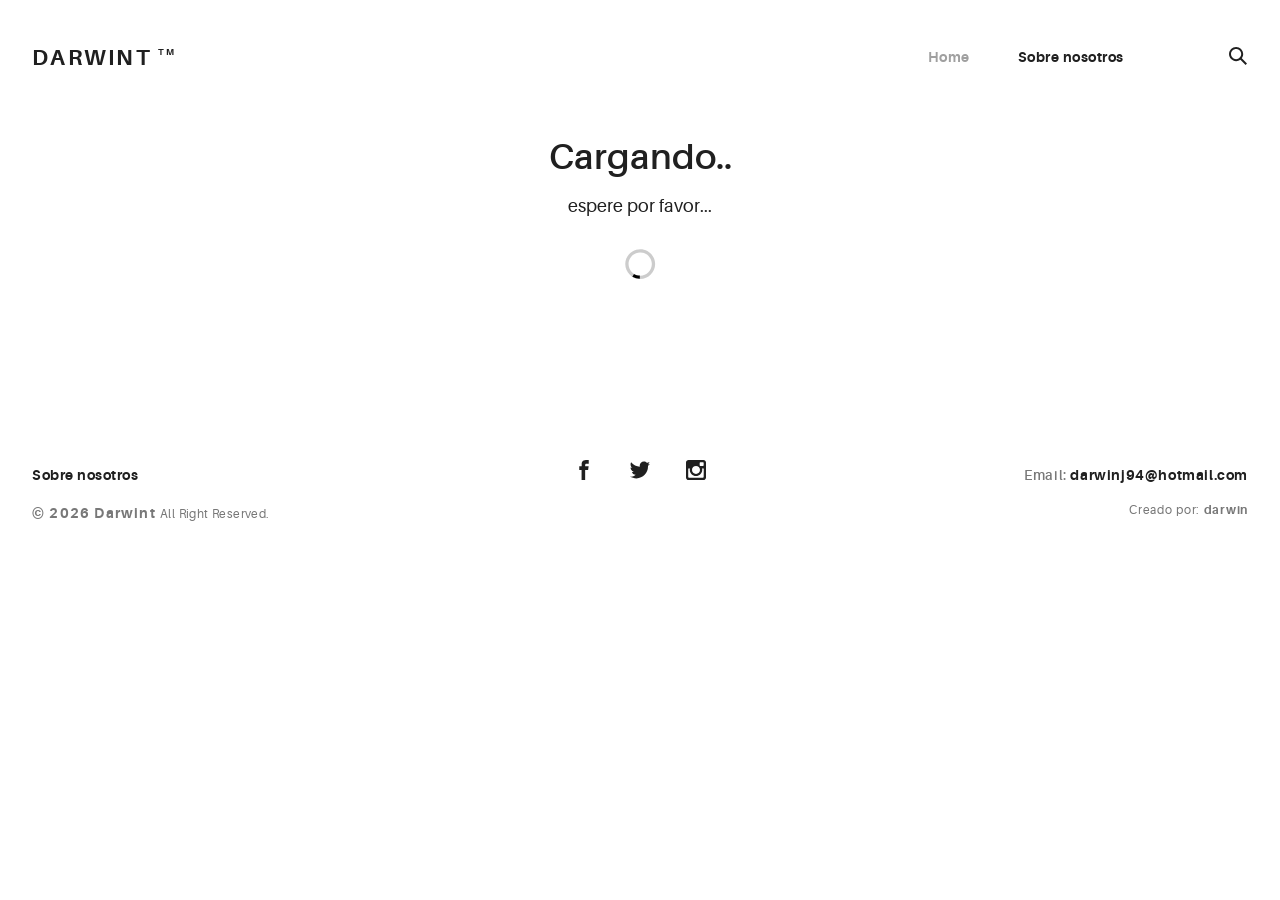
<file: docs/index.html>
<!doctype html><html lang="en"><head><meta charset="utf-8"><title>Portafolio</title><meta name="viewport" content="width=device-width,initial-scale=1"><!-- <link rel="icon" type="image/x-icon" href="favicon.ico"> --><link rel="icon" type="image/svg+xml" href="assets/img/urku-ico.svg"><link rel="stylesheet" href="assets/css/aurora-pack.min.css"><link rel="stylesheet" href="assets/css/aurora-theme-base.min.css"><link rel="stylesheet" href="assets/css/urku.css"><link href="styles.2a6afea83b5afe8d71d6.bundle.css" rel="stylesheet"/></head><body><app-root></app-root><script src="assets/js/svg4everybody.min.js"></script><script>svg4everybody();</script><script type="text/javascript" src="inline.c0efbeaafecb5c9f9193.bundle.js"></script><script type="text/javascript" src="polyfills.0963b44a58b5526cfab7.bundle.js"></script><script type="text/javascript" src="vendor.eaf2b9f5c9ebd56751b3.bundle.js"></script><script type="text/javascript" src="main.d943acc63bc4a04e8323.bundle.js"></script></body></html>
</file>
<file: docs/assets/css/urku.css>
/* * * * * * * * * * * * * * * * * * * * *\
 UrkuPortfolio v1.0.0
 Urku is a prtfolio template with a very clean style.
 (c) 2016 Lionel <lionel@pixeden.com> (http://pixeden.com)
 https://bitbucket.org/elrumordelaluz/urkuportfolio
 Licensed under  MIT
\* * * * * * * * * * * * * * * * * * * * */
@charset "UTF-8";
body {
  margin: 0;
}

.rk-container {
  margin-right: auto;
  margin-left: auto;
  padding-left: .25rem;
  padding-right: .25rem;
}
@media (min-width: 40em) {
  .rk-container {
    max-width: 88.88889em;
    width: 95vw;
  }
  .rk-container--inner {
    max-width: 68.88889em;
    width: 82vw;
  }
}
.rk-container--full {
  max-width: 100%;
  padding-left: 0;
  padding-right: 0;
  width: 100%;
}
@media (min-width: 64em) {
  .rk-container {
    padding-left: 0;
    padding-right: 0;
  }
}

.rk-main {
  z-index: 1;
  position: static;
}
.top-fixed .rk-main {
  padding-top: 8.5rem;
}
@media (min-width: 64em) {
  .rk-main {
    position: relative;
  }
}

.rk-header {
  background-color: #fff;
  position: relative;
  z-index: 5;
}
.top-fixed .rk-header {
  position: fixed;
}

.rk-topbar {
  -webkit-box-align: start;
  -webkit-align-items: flex-start;
  -ms-flex-align: start;
          align-items: flex-start;
  display: -webkit-box;
  display: -webkit-flex;
  display: -ms-flexbox;
  display:         flex;
  -webkit-flex-wrap: wrap;
      -ms-flex-wrap: wrap;
          flex-wrap: wrap;
  -webkit-box-pack: justify;
  -webkit-justify-content: space-between;
  -ms-flex-pack: justify;
          justify-content: space-between;
  padding-bottom: 3.3rem;
  padding-top: 2.8rem;
}
@media (min-width: 64em) {
  .rk-topbar {
    padding-bottom: 0;
  }
}

.rk-logo {
  -webkit-box-flex: 0;
  -webkit-flex: 0 0 100%;
      -ms-flex: 0 0 100%;
          flex: 0 0 100%;
  font-size: 1.375rem;
  font-weight: 700;
  letter-spacing: 2.25px;
  text-align: center;
  text-transform: uppercase;
  width: 20%;
}
.rk-logo sup {
  font-size: .5625rem;
  position: relative;
  top: -1px;
}
@media (min-width: 64em) {
  .rk-logo {
    -webkit-box-flex: 1;
    -webkit-flex: 1;
        -ms-flex: 1;
            flex: 1;
    text-align: left;
  }
}

.rk-search {
  -webkit-align-self: flex-start;
  -ms-flex-item-align: start;
          align-self: flex-start;
  margin-bottom: 3.4rem;
  margin-left: 7.7rem;
  padding-top: .16rem;
  position: relative;
}
.rk-search label,
.rk-search input {
  display: inline-block;
  vertical-align: middle;
}
.rk-search label {
  cursor: pointer;
  height: 1.875rem;
  left: -1.5rem;
  padding-bottom: .67em;
  padding-top: 0;
  position: absolute;
  top: 0;
  -webkit-transition: color .3s;
          transition: color .3s;
  width: 1.875rem;
  z-index: 20;
}
.rk-search svg {
  height: 100%;
  width: 100%;
}
.rk-search input {
  background-color: transparent;
  border: 0;
  font-size: .875rem;
  opacity: 0;
  outline: 0;
  padding: 0;
  padding-bottom: .3em;
  -webkit-transition: .3s;
          transition: .3s;
  z-index: 10;
  width: 1px;
}
.rk-search input:focus {
  opacity: 1;
  padding-left: .5rem;
  width: 100px;
}
.rk-search input:focus + label {
  color: #a0a0a0;
}

.rk-navmobile {
  position: relative;
}

.rk-mobile-menu {
  display: none;
}
.rk-mobile-menu + label {
  cursor: pointer;
  display: inline-block;
  height: 24px;
  left: 2.5vw;
  position: absolute;
  top: 2.7rem;
  width: 16px;
  z-index: 300;
}
.rk-mobile-menu + label svg {
  height: 4px;
  width: 20px;
  margin: 0;
  display: block;
  margin-bottom: 3px;
  -webkit-transition: .3s;
          transition: .3s;
}
.rk-mobile-menu + label svg:nth-of-type(1) {
  -webkit-transform-origin: center left;
      -ms-transform-origin: center left;
          transform-origin: center left;
}
.rk-mobile-menu + label svg:nth-of-type(3) {
  -webkit-transform-origin: center left;
      -ms-transform-origin: center left;
          transform-origin: center left;
}
@media (min-width: 64em) {
  .rk-mobile-menu + label {
    display: none;
  }
}
.rk-mobile-menu:checked + label,
.rk-mobile-menu + label:hover {
  color: #a0a0a0;
}
.rk-mobile-menu:checked + label svg:nth-of-type(1) {
  -webkit-transform: rotate(45deg);
      -ms-transform: rotate(45deg);
          transform: rotate(45deg);
}
.rk-mobile-menu:checked + label svg:nth-of-type(2) {
  -webkit-transform: translateX(-100%);
      -ms-transform: translateX(-100%);
          transform: translateX(-100%);
  opacity: 0;
}
.rk-mobile-menu:checked + label svg:nth-of-type(3) {
  -webkit-transform: rotate(-45deg);
      -ms-transform: rotate(-45deg);
          transform: rotate(-45deg);
}

.rk-footer {
  margin-top: 10.5rem;
  margin-bottom: 2rem;
}

.rk-footer__text {
  color: #787878;
  font-size: .75rem;
  margin-bottom: .875rem;
}
.rk-footer__text span {
  font-size: .875rem;
}

.rk-footer__copy {
  letter-spacing: .4px;
}
.rk-footer__copy span {
  letter-spacing: 1.2px;
}

.rk-footer__contact {
  display: inline-block;
  letter-spacing: .6px;
}

.rk-footer__by {
  letter-spacing: .7px;
}

.rk-social-btn {
  background: none;
  border: 0;
  display: inline-block;
  height: 20px;
  margin-left: 1rem;
  margin-right: 1rem;
  width: 20px;
}
.rk-social-btn:first-child {
  margin-left: 0;
}
.rk-social-btn:last-child {
  margin-right: 0;
}
.rk-social-btn svg {
  height: 100%;
  width: 100%;
}

.rk-layout-ctrl-cont {
  position: absolute;
  text-align: right;
  top: 2.65rem;
  padding-right: 2.5rem;
}
.top-fixed .rk-layout-ctrl-cont {
  position: fixed;
  z-index: 401;
}
.top-fixed .rk-layout-ctrl-cont:first-of-type {
  top: 2.65rem;
}
@media (min-width: 64em) {
  .rk-layout-ctrl-cont {
    padding-right: 0;
    top: 2.25rem;
  }
  .rk-layout-ctrl-cont:first-of-type {
    top: 0;
  }
  .top-fixed .rk-layout-ctrl-cont {
    top: 10.7625rem;
    z-index: -1;
  }
  .top-fixed .rk-layout-ctrl-cont:first-of-type {
    top: 8.5rem;
  }
}

.rk-layout-ctrl {
  cursor: pointer;
  display: none;
  float: right;
  clear: both;
  height: 28px;
  opacity: 0;
  padding-right: .09rem;
  padding-top: 0;
  -webkit-transition: color .3s;
          transition: color .3s;
  width: 20px;
  z-index: 401;
  position: absolute;
}
.rk-layout-ctrl:hover {
  color: #a0a0a0;
}
.rk-layout-ctrl svg {
  height: 100%;
  width: 100%;
}
@media (min-width: 40em) {
  .rk-layout-ctrl {
    display: inline-block;
  }
}
@media (min-width: 64em) {
  .rk-layout-ctrl {
    opacity: 1;
    position: static;
  }
}

.layout-ctrl-input {
  display: none;
}
.layout-ctrl-input:checked + .rk-layout-ctrl-cont label {
  display: none;
  color: #a0a0a0;
}
@media (min-width: 64em) {
  .layout-ctrl-input:checked + .rk-layout-ctrl-cont label {
    display: block;
  }
}

.rk-layout-ctrl-mobile {
  color: #a0a0a0;
  height: 19px;
  position: absolute;
  right: 40px;
  top: 46px;
  width: 19px;
  z-index: 400;
}
.top-fixed .rk-layout-ctrl-mobile {
  position: fixed;
}
.rk-layout-ctrl-mobile svg {
  -webkit-transition: -webkit-transform 250ms;
          transition:         transform 250ms;
  position: absolute;
  width: 48%;
}
.rk-layout-ctrl-mobile svg:nth-child(1),
.rk-layout-ctrl-mobile svg:nth-child(2) {
  top: 0;
  -webkit-transform-origin: top center;
      -ms-transform-origin: top center;
          transform-origin: top center;
}
.rk-layout-ctrl-mobile svg:nth-child(1),
.rk-layout-ctrl-mobile svg:nth-child(3) {
  left: 0;
}
.rk-layout-ctrl-mobile svg:nth-child(2),
.rk-layout-ctrl-mobile svg:nth-child(4) {
  right: 0;
}
.rk-layout-ctrl-mobile svg:nth-child(3),
.rk-layout-ctrl-mobile svg:nth-child(4) {
  bottom: 0;
  -webkit-transform-origin: bottom center;
      -ms-transform-origin: bottom center;
          transform-origin: bottom center;
}
.rk-layout-ctrl-mobile svg:nth-child(1),
.rk-layout-ctrl-mobile svg:nth-child(4) {
  -webkit-transform: scaleY(1.3);
      -ms-transform: scaleY(1.3);
          transform: scaleY(1.3);
}
.rk-layout-ctrl-mobile svg:nth-child(2),
.rk-layout-ctrl-mobile svg:nth-child(3) {
  -webkit-transform: scaleY(.7);
      -ms-transform: scaleY(.7);
          transform: scaleY(.7);
}
.rk-layout-ctrl-mobile.layout-blog svg:nth-child(1),
.rk-layout-ctrl-mobile.layout-blog svg:nth-child(3) {
  -webkit-transform: scaleX(1.3);
      -ms-transform: scaleX(1.3);
          transform: scaleX(1.3);
  -webkit-transform-origin: left center;
      -ms-transform-origin: left center;
          transform-origin: left center;
}
.rk-layout-ctrl-mobile.layout-blog svg:nth-child(2),
.rk-layout-ctrl-mobile.layout-blog svg:nth-child(4) {
  -webkit-transform: scaleX(1.3);
      -ms-transform: scaleX(1.3);
          transform: scaleX(1.3);
  -webkit-transform-origin: right center;
      -ms-transform-origin: right center;
          transform-origin: right center;
}
#layout-grid:checked ~ .rk-layout-ctrl-mobile svg {
  -webkit-transform: scale(1);
      -ms-transform: scale(1);
          transform: scale(1);
}
@media (max-width: 40em) {
  .rk-layout-ctrl-mobile {
    display: none;
  }
}
@media (min-width: 64em) {
  .rk-layout-ctrl-mobile {
    display: none;
  }
}

.rk-portfolio__items {
  margin-top: -4px;
}
@media (min-width: 40em) {
  .rk-portfolio__items {
    display: -webkit-box;
    display: -webkit-flex;
    display: -ms-flexbox;
    display:         flex;
    -webkit-flex-wrap: wrap;
        -ms-flex-wrap: wrap;
            flex-wrap: wrap;
    margin-left: -4px;
    margin-right: -4px;
  }
}

.rk-item {
  display: block;
  margin: 0;
  margin-bottom: .5rem;
  position: relative;
}
.rk-item.ae-masonry__item {
  display: inline-block;
  margin-bottom: 0;
}
.rk-item img {
  display: block;
  width: 100%;
}
.rk-item:hover .item-meta {
  opacity: 1;
  visibility: visible;
}
.rk-item--flex {
  background-position: center center;
  background-repeat: no-repeat;
  background-size: cover;
  border-color: white;
  border-width: 4px;
  border-style: solid;
  -webkit-box-flex: 1;
  -webkit-flex: 1;
      -ms-flex: 1;
          flex: 1;
  margin-bottom: 0;
  overflow: hidden;
}
.rk-item--flex:after {
  display: none;
}
.rk-item--flex:before {
  content: "";
  display: block;
  padding-top: 100%;
}
.rk-item--flex:hover {
  background-color: #000;
  background-blend-mode: luminosity;
}
@media (min-width: 40em) {
  .rk-item {
    border-width: 4px;
  }
}

.post-img {
  background-position: center center;
  background-repeat: no-repeat;
  background-size: cover;
  display: block;
  position: relative;
}
.post-img:before {
  content: "";
  display: block;
  padding-top: 100%;
}
.post-img:hover {
  background-color: #000;
  background-blend-mode: luminosity;
}
.post-img:hover .item-meta {
  opacity: 1;
  visibility: visible;
}

.item-meta {
  -webkit-box-align: center;
  -webkit-align-items: center;
  -ms-flex-align: center;
          align-items: center;
  background-color: rgba(255, 255, 255, .75);
  bottom: 0;
  color: #202020;
  display: -webkit-box;
  display: -webkit-flex;
  display: -ms-flexbox;
  display:         flex;
  -webkit-box-orient: vertical;
  -webkit-box-direction: normal;
  -webkit-flex-direction: column;
      -ms-flex-direction: column;
          flex-direction: column;
  font-size: .67rem;
  -webkit-box-pack: center;
  -webkit-justify-content: center;
  -ms-flex-pack: center;
          justify-content: center;
  left: 0;
  margin: auto;
  opacity: 0;
  padding: 2%;
  position: absolute;
  right: 0;
  text-align: center;
  -webkit-transition: opacity .5s;
          transition: opacity .5s;
  top: 0;
}
.item-meta h2 {
  font-size: 2.25em;
  font-weight: 700;
}
.item-meta p {
  font-size: 1.5em;
  margin-bottom: 0;
}
@media (min-width: 64em) {
  .item-meta {
    font-size: 1vw;
  }
}
@media (min-width: 94.75em) {
  .item-meta {
    font-size: 1rem;
  }
}

@media (min-width: 40em) {
  .rk-size-12 .item-meta h2,
  .fz-12 .item-meta2 h2 {
    font-size: 2.25em;
  }
  .rk-size-12 .item-meta p,
  .fz-12 .item-meta2 p {
    font-size: 1.5em;
  }
  .rk-size-8 .item-meta h2,
  .fz-8 .item-meta h2 {
    font-size: 2em;
  }
  .rk-size-8 .item-meta p,
  .fz-8 .item-meta p {
    font-size: 1.5em;
  }
  .rk-size-6 .item-meta h2,
  .fz-6 .item-meta h2 {
    font-size: 1.75em;
  }
  .rk-size-6 .item-meta p,
  .fz-6 .item-meta p {
    font-size: 1.3125em;
  }
  .rk-size-4 .item-meta h2,
  .fz-4 .item-meta h2 {
    font-size: 1.5em;
  }
  .rk-size-4 .item-meta p,
  .fz-4 .item-meta p {
    font-size: 1.125em;
  }
  .rk-size-3 .item-meta h2,
  .fz-3 .item-meta h2 {
    font-size: 1.3125em;
  }
  .rk-size-3 .item-meta p,
  .fz-3 .item-meta p {
    font-size: 1.125em;
  }
  #layout-grid:checked ~ .rk-portfolio .rk-tosize-12 .item-meta h2 {
    font-size: 2.25em;
  }
  #layout-grid:checked ~ .rk-portfolio .rk-tosize-12 .item-meta p {
    font-size: 1.5em;
  }
  #layout-grid:checked ~ .rk-portfolio .rk-tosize-6 .item-meta h2 {
    font-size: 1.75em;
  }
  #layout-grid:checked ~ .rk-portfolio .rk-tosize-6 .item-meta p {
    font-size: 1.3125em;
  }
  #layout-grid:checked ~ .rk-portfolio .rk-tosize-4 .item-meta h2,
  #layout-grid:checked ~ .rk-portfolio .rk-tosize-8 .rk-tosize-6 .item-meta h2 {
    font-size: 1.5em;
  }
  #layout-grid:checked ~ .rk-portfolio .rk-tosize-4 .item-meta p,
  #layout-grid:checked ~ .rk-portfolio .rk-tosize-8 .rk-tosize-6 .item-meta p {
    font-size: 1.125em;
  }
  #layout-grid:checked ~ .rk-portfolio .rk-tosize-3 .item-meta h2,
  #layout-grid:checked ~ .rk-portfolio .rk-tosize-6 .rk-tosize-6 .item-meta h2 {
    font-size: 1.3125em;
  }
  #layout-grid:checked ~ .rk-portfolio .rk-tosize-3 .item-meta p,
  #layout-grid:checked ~ .rk-portfolio .rk-tosize-6 .rk-tosize-6 .item-meta p {
    font-size: 1.125em;
  }
}

.ae-masonry .item-meta h2 {
  font-size: 2.25em;
}

.ae-masonry .item-meta p {
  font-size: 1.5em;
}

@media (min-width: 40em) {
  .rk-portfolio .ae-masonry-sm-2 .item-meta h2,
  .rk-portfolio .ae-grid__item[class*="item-sm"]:nth-child(1):nth-last-child(2) h2,
  .rk-portfolio .ae-grid__item[class*="item-sm"]:nth-child(1):nth-last-child(2) ~ .ae-grid__item[class*="item-sm"] h2 {
    font-size: 1.75em;
  }
  .rk-portfolio .ae-masonry-sm-2 .item-meta p,
  .rk-portfolio .ae-grid__item[class*="item-sm"]:nth-child(1):nth-last-child(2) p,
  .rk-portfolio .ae-grid__item[class*="item-sm"]:nth-child(1):nth-last-child(2) ~ .ae-grid__item[class*="item-sm"] p {
    font-size: 1.3125em;
  }
  .rk-portfolio .ae-masonry-sm-3 .item-meta h2,
  .rk-portfolio .ae-grid__item[class*="item-sm"]:nth-child(1):nth-last-child(3) h2,
  .rk-portfolio .ae-grid__item[class*="item-sm"]:nth-child(1):nth-last-child(3) ~ .ae-grid__item[class*="item-sm"] h2 {
    font-size: 1.5em;
  }
  .rk-portfolio .ae-masonry-sm-3 .item-meta p,
  .rk-portfolio .ae-grid__item[class*="item-sm"]:nth-child(1):nth-last-child(3) p,
  .rk-portfolio .ae-grid__item[class*="item-sm"]:nth-child(1):nth-last-child(3) ~ .ae-grid__item[class*="item-sm"] p {
    font-size: 1.125em;
  }
  .rk-portfolio .ae-masonry-sm-4 .item-meta h2,
  .rk-portfolio .ae-grid__item[class*="item-sm"]:nth-child(1):nth-last-child(4) h2,
  .rk-portfolio .ae-grid__item[class*="item-sm"]:nth-child(1):nth-last-child(4) ~ .ae-grid__item[class*="item-sm"] h2 {
    font-size: 1.3125em;
  }
  .rk-portfolio .ae-masonry-sm-4 .item-meta p,
  .rk-portfolio .ae-grid__item[class*="item-sm"]:nth-child(1):nth-last-child(4) p,
  .rk-portfolio .ae-grid__item[class*="item-sm"]:nth-child(1):nth-last-child(4) ~ .ae-grid__item[class*="item-sm"] p {
    font-size: 1.125em;
  }
}

@media (min-width: 52em) {
  .rk-portfolio .ae-masonry-md-2 .item-meta h2,
  .rk-portfolio .ae-grid__item[class*="item-md"]:nth-child(1):nth-last-child(2) h2,
  .rk-portfolio .ae-grid__item[class*="item-md"]:nth-child(1):nth-last-child(2) ~ .ae-grid__item[class*="item-md"] h2 {
    font-size: 1.75em;
  }
  .rk-portfolio .ae-masonry-md-2 .item-meta p,
  .rk-portfolio .ae-grid__item[class*="item-md"]:nth-child(1):nth-last-child(2) p,
  .rk-portfolio .ae-grid__item[class*="item-md"]:nth-child(1):nth-last-child(2) ~ .ae-grid__item[class*="item-md"] p {
    font-size: 1.3125em;
  }
  .rk-portfolio .ae-masonry-md-3 .item-meta h2,
  .rk-portfolio .ae-grid__item[class*="item-md"]:nth-child(1):nth-last-child(3) h2,
  .rk-portfolio .ae-grid__item[class*="item-md"]:nth-child(1):nth-last-child(3) ~ .ae-grid__item[class*="item-md"] h2 {
    font-size: 1.5em;
  }
  .rk-portfolio .ae-masonry-md-3 .item-meta p,
  .rk-portfolio .ae-grid__item[class*="item-md"]:nth-child(1):nth-last-child(3) p,
  .rk-portfolio .ae-grid__item[class*="item-md"]:nth-child(1):nth-last-child(3) ~ .ae-grid__item[class*="item-md"] p {
    font-size: 1.125em;
  }
  .rk-portfolio .ae-masonry-md-4 .item-meta h2,
  .rk-portfolio .ae-grid__item[class*="item-md"]:nth-child(1):nth-last-child(4) h2,
  .rk-portfolio .ae-grid__item[class*="item-md"]:nth-child(1):nth-last-child(4) ~ .ae-grid__item[class*="item-md"] h2 {
    font-size: 1.3125em;
  }
  .rk-portfolio .ae-masonry-md-4 .item-meta p,
  .rk-portfolio .ae-grid__item[class*="item-md"]:nth-child(1):nth-last-child(4) p,
  .rk-portfolio .ae-grid__item[class*="item-md"]:nth-child(1):nth-last-child(4) ~ .ae-grid__item[class*="item-md"] p {
    font-size: 1.125em;
  }
}

@media (min-width: 64em) {
  .rk-portfolio .ae-masonry-lg-2 .item-meta h2,
  .rk-portfolio .ae-grid__item[class*="item-lg"]:nth-child(1):nth-last-child(2) h2,
  .rk-portfolio .ae-grid__item[class*="item-lg"]:nth-child(1):nth-last-child(2) ~ .ae-grid__item[class*="item-lg"] h2 {
    font-size: 1.75em;
  }
  .rk-portfolio .ae-masonry-lg-2 .item-meta p,
  .rk-portfolio .ae-grid__item[class*="item-lg"]:nth-child(1):nth-last-child(2) p,
  .rk-portfolio .ae-grid__item[class*="item-lg"]:nth-child(1):nth-last-child(2) ~ .ae-grid__item[class*="item-lg"] p {
    font-size: 1.3125em;
  }
  .rk-portfolio .ae-masonry-lg-3 .item-meta h2,
  .rk-portfolio .ae-grid__item[class*="item-lg"]:nth-child(1):nth-last-child(3) h2,
  .rk-portfolio .ae-grid__item[class*="item-lg"]:nth-child(1):nth-last-child(3) ~ .ae-grid__item[class*="item-lg"] h2 {
    font-size: 1.5em;
  }
  .rk-portfolio .ae-masonry-lg-3 .item-meta p,
  .rk-portfolio .ae-grid__item[class*="item-lg"]:nth-child(1):nth-last-child(3) p,
  .rk-portfolio .ae-grid__item[class*="item-lg"]:nth-child(1):nth-last-child(3) ~ .ae-grid__item[class*="item-lg"] p {
    font-size: 1.125em;
  }
  .rk-portfolio .ae-masonry-lg-4 .item-meta h2,
  .rk-portfolio .ae-grid__item[class*="item-lg"]:nth-child(1):nth-last-child(4) h2,
  .rk-portfolio .ae-grid__item[class*="item-lg"]:nth-child(1):nth-last-child(4) ~ .ae-grid__item[class*="item-lg"] h2 {
    font-size: 1.3125em;
  }
  .rk-portfolio .ae-masonry-lg-4 .item-meta p,
  .rk-portfolio .ae-grid__item[class*="item-lg"]:nth-child(1):nth-last-child(4) p,
  .rk-portfolio .ae-grid__item[class*="item-lg"]:nth-child(1):nth-last-child(4) ~ .ae-grid__item[class*="item-lg"] p {
    font-size: 1.125em;
  }
}

@media (min-width: 75em) {
  .rk-portfolio .ae-masonry-xl-2 .item-meta h2,
  .rk-portfolio .ae-grid__item[class*="item-xl"]:nth-child(1):nth-last-child(2) h2,
  .rk-portfolio .ae-grid__item[class*="item-xl"]:nth-child(1):nth-last-child(2) ~ .ae-grid__item[class*="item-xl"] h2 {
    font-size: 1.75em;
  }
  .rk-portfolio .ae-masonry-xl-2 .item-meta p,
  .rk-portfolio .ae-grid__item[class*="item-xl"]:nth-child(1):nth-last-child(2) p,
  .rk-portfolio .ae-grid__item[class*="item-xl"]:nth-child(1):nth-last-child(2) ~ .ae-grid__item[class*="item-xl"] p {
    font-size: 1.3125em;
  }
  .rk-portfolio .ae-masonry-xl-3 .item-meta h2,
  .rk-portfolio .ae-grid__item[class*="item-xl"]:nth-child(1):nth-last-child(3) h2,
  .rk-portfolio .ae-grid__item[class*="item-xl"]:nth-child(1):nth-last-child(3) ~ .ae-grid__item[class*="item-xl"] h2 {
    font-size: 1.5em;
  }
  .rk-portfolio .ae-masonry-xl-3 .item-meta p,
  .rk-portfolio .ae-grid__item[class*="item-xl"]:nth-child(1):nth-last-child(3) p,
  .rk-portfolio .ae-grid__item[class*="item-xl"]:nth-child(1):nth-last-child(3) ~ .ae-grid__item[class*="item-xl"] p {
    font-size: 1.125em;
  }
  .rk-portfolio .ae-masonry-xl-4 .item-meta h2,
  .rk-portfolio .ae-grid__item[class*="item-xl"]:nth-child(1):nth-last-child(4) h2,
  .rk-portfolio .ae-grid__item[class*="item-xl"]:nth-child(1):nth-last-child(4) ~ .ae-grid__item[class*="item-xl"] h2 {
    font-size: 1.3125em;
  }
  .rk-portfolio .ae-masonry-xl-4 .item-meta p,
  .rk-portfolio .ae-grid__item[class*="item-xl"]:nth-child(1):nth-last-child(4) p,
  .rk-portfolio .ae-grid__item[class*="item-xl"]:nth-child(1):nth-last-child(4) ~ .ae-grid__item[class*="item-xl"] p {
    font-size: 1.125em;
  }
}

@media (min-width: 40em) {
  .rk-size-1 {
    -webkit-box-flex: 0;
    -webkit-flex-grow: 0;
    -ms-flex-positive: 0;
            flex-grow: 0;
    -webkit-flex-shrink: 0;
    -ms-flex-negative: 0;
            flex-shrink: 0;
    -webkit-flex-basis: auto;
    -ms-flex-preferred-size: auto;
            flex-basis: auto;
    width: 8.33333%;
  }
  .rk-size-2 {
    -webkit-box-flex: 0;
    -webkit-flex-grow: 0;
    -ms-flex-positive: 0;
            flex-grow: 0;
    -webkit-flex-shrink: 0;
    -ms-flex-negative: 0;
            flex-shrink: 0;
    -webkit-flex-basis: auto;
    -ms-flex-preferred-size: auto;
            flex-basis: auto;
    width: 16.66667%;
  }
  .rk-size-3 {
    -webkit-box-flex: 0;
    -webkit-flex-grow: 0;
    -ms-flex-positive: 0;
            flex-grow: 0;
    -webkit-flex-shrink: 0;
    -ms-flex-negative: 0;
            flex-shrink: 0;
    -webkit-flex-basis: auto;
    -ms-flex-preferred-size: auto;
            flex-basis: auto;
    width: 25%;
  }
  .rk-size-4 {
    -webkit-box-flex: 0;
    -webkit-flex-grow: 0;
    -ms-flex-positive: 0;
            flex-grow: 0;
    -webkit-flex-shrink: 0;
    -ms-flex-negative: 0;
            flex-shrink: 0;
    -webkit-flex-basis: auto;
    -ms-flex-preferred-size: auto;
            flex-basis: auto;
    width: 33.33333%;
  }
  .rk-size-5 {
    -webkit-box-flex: 0;
    -webkit-flex-grow: 0;
    -ms-flex-positive: 0;
            flex-grow: 0;
    -webkit-flex-shrink: 0;
    -ms-flex-negative: 0;
            flex-shrink: 0;
    -webkit-flex-basis: auto;
    -ms-flex-preferred-size: auto;
            flex-basis: auto;
    width: 41.66667%;
  }
  .rk-size-6 {
    -webkit-box-flex: 0;
    -webkit-flex-grow: 0;
    -ms-flex-positive: 0;
            flex-grow: 0;
    -webkit-flex-shrink: 0;
    -ms-flex-negative: 0;
            flex-shrink: 0;
    -webkit-flex-basis: auto;
    -ms-flex-preferred-size: auto;
            flex-basis: auto;
    width: 50%;
  }
  .rk-size-7 {
    -webkit-box-flex: 0;
    -webkit-flex-grow: 0;
    -ms-flex-positive: 0;
            flex-grow: 0;
    -webkit-flex-shrink: 0;
    -ms-flex-negative: 0;
            flex-shrink: 0;
    -webkit-flex-basis: auto;
    -ms-flex-preferred-size: auto;
            flex-basis: auto;
    width: 58.33333%;
  }
  .rk-size-8 {
    -webkit-box-flex: 0;
    -webkit-flex-grow: 0;
    -ms-flex-positive: 0;
            flex-grow: 0;
    -webkit-flex-shrink: 0;
    -ms-flex-negative: 0;
            flex-shrink: 0;
    -webkit-flex-basis: auto;
    -ms-flex-preferred-size: auto;
            flex-basis: auto;
    width: 66.66667%;
  }
  .rk-size-9 {
    -webkit-box-flex: 0;
    -webkit-flex-grow: 0;
    -ms-flex-positive: 0;
            flex-grow: 0;
    -webkit-flex-shrink: 0;
    -ms-flex-negative: 0;
            flex-shrink: 0;
    -webkit-flex-basis: auto;
    -ms-flex-preferred-size: auto;
            flex-basis: auto;
    width: 75%;
  }
  .rk-size-10 {
    -webkit-box-flex: 0;
    -webkit-flex-grow: 0;
    -ms-flex-positive: 0;
            flex-grow: 0;
    -webkit-flex-shrink: 0;
    -ms-flex-negative: 0;
            flex-shrink: 0;
    -webkit-flex-basis: auto;
    -ms-flex-preferred-size: auto;
            flex-basis: auto;
    width: 83.33333%;
  }
  .rk-size-11 {
    -webkit-box-flex: 0;
    -webkit-flex-grow: 0;
    -ms-flex-positive: 0;
            flex-grow: 0;
    -webkit-flex-shrink: 0;
    -ms-flex-negative: 0;
            flex-shrink: 0;
    -webkit-flex-basis: auto;
    -ms-flex-preferred-size: auto;
            flex-basis: auto;
    width: 91.66667%;
  }
  .rk-size-12 {
    -webkit-box-flex: 0;
    -webkit-flex-grow: 0;
    -ms-flex-positive: 0;
            flex-grow: 0;
    -webkit-flex-shrink: 0;
    -ms-flex-negative: 0;
            flex-shrink: 0;
    -webkit-flex-basis: auto;
    -ms-flex-preferred-size: auto;
            flex-basis: auto;
    width: 100%;
  }
}

#layout-grid:checked ~ .rk-portfolio .rk-tosize-1 {
  -webkit-box-flex: 0;
  -webkit-flex-grow: 0;
  -ms-flex-positive: 0;
          flex-grow: 0;
  -webkit-flex-shrink: 0;
  -ms-flex-negative: 0;
          flex-shrink: 0;
  -webkit-flex-basis: auto;
  -ms-flex-preferred-size: auto;
          flex-basis: auto;
  width: 8.33333%;
}

#layout-grid:checked ~ .rk-portfolio .rk-tosize-2 {
  -webkit-box-flex: 0;
  -webkit-flex-grow: 0;
  -ms-flex-positive: 0;
          flex-grow: 0;
  -webkit-flex-shrink: 0;
  -ms-flex-negative: 0;
          flex-shrink: 0;
  -webkit-flex-basis: auto;
  -ms-flex-preferred-size: auto;
          flex-basis: auto;
  width: 16.66667%;
}

#layout-grid:checked ~ .rk-portfolio .rk-tosize-3 {
  -webkit-box-flex: 0;
  -webkit-flex-grow: 0;
  -ms-flex-positive: 0;
          flex-grow: 0;
  -webkit-flex-shrink: 0;
  -ms-flex-negative: 0;
          flex-shrink: 0;
  -webkit-flex-basis: auto;
  -ms-flex-preferred-size: auto;
          flex-basis: auto;
  width: 25%;
}

#layout-grid:checked ~ .rk-portfolio .rk-tosize-4 {
  -webkit-box-flex: 0;
  -webkit-flex-grow: 0;
  -ms-flex-positive: 0;
          flex-grow: 0;
  -webkit-flex-shrink: 0;
  -ms-flex-negative: 0;
          flex-shrink: 0;
  -webkit-flex-basis: auto;
  -ms-flex-preferred-size: auto;
          flex-basis: auto;
  width: 33.33333%;
}

#layout-grid:checked ~ .rk-portfolio .rk-tosize-5 {
  -webkit-box-flex: 0;
  -webkit-flex-grow: 0;
  -ms-flex-positive: 0;
          flex-grow: 0;
  -webkit-flex-shrink: 0;
  -ms-flex-negative: 0;
          flex-shrink: 0;
  -webkit-flex-basis: auto;
  -ms-flex-preferred-size: auto;
          flex-basis: auto;
  width: 41.66667%;
}

#layout-grid:checked ~ .rk-portfolio .rk-tosize-6 {
  -webkit-box-flex: 0;
  -webkit-flex-grow: 0;
  -ms-flex-positive: 0;
          flex-grow: 0;
  -webkit-flex-shrink: 0;
  -ms-flex-negative: 0;
          flex-shrink: 0;
  -webkit-flex-basis: auto;
  -ms-flex-preferred-size: auto;
          flex-basis: auto;
  width: 50%;
}

#layout-grid:checked ~ .rk-portfolio .rk-tosize-7 {
  -webkit-box-flex: 0;
  -webkit-flex-grow: 0;
  -ms-flex-positive: 0;
          flex-grow: 0;
  -webkit-flex-shrink: 0;
  -ms-flex-negative: 0;
          flex-shrink: 0;
  -webkit-flex-basis: auto;
  -ms-flex-preferred-size: auto;
          flex-basis: auto;
  width: 58.33333%;
}

#layout-grid:checked ~ .rk-portfolio .rk-tosize-8 {
  -webkit-box-flex: 0;
  -webkit-flex-grow: 0;
  -ms-flex-positive: 0;
          flex-grow: 0;
  -webkit-flex-shrink: 0;
  -ms-flex-negative: 0;
          flex-shrink: 0;
  -webkit-flex-basis: auto;
  -ms-flex-preferred-size: auto;
          flex-basis: auto;
  width: 66.66667%;
}

#layout-grid:checked ~ .rk-portfolio .rk-tosize-9 {
  -webkit-box-flex: 0;
  -webkit-flex-grow: 0;
  -ms-flex-positive: 0;
          flex-grow: 0;
  -webkit-flex-shrink: 0;
  -ms-flex-negative: 0;
          flex-shrink: 0;
  -webkit-flex-basis: auto;
  -ms-flex-preferred-size: auto;
          flex-basis: auto;
  width: 75%;
}

#layout-grid:checked ~ .rk-portfolio .rk-tosize-10 {
  -webkit-box-flex: 0;
  -webkit-flex-grow: 0;
  -ms-flex-positive: 0;
          flex-grow: 0;
  -webkit-flex-shrink: 0;
  -ms-flex-negative: 0;
          flex-shrink: 0;
  -webkit-flex-basis: auto;
  -ms-flex-preferred-size: auto;
          flex-basis: auto;
  width: 83.33333%;
}

#layout-grid:checked ~ .rk-portfolio .rk-tosize-11 {
  -webkit-box-flex: 0;
  -webkit-flex-grow: 0;
  -ms-flex-positive: 0;
          flex-grow: 0;
  -webkit-flex-shrink: 0;
  -ms-flex-negative: 0;
          flex-shrink: 0;
  -webkit-flex-basis: auto;
  -ms-flex-preferred-size: auto;
          flex-basis: auto;
  width: 91.66667%;
}

#layout-grid:checked ~ .rk-portfolio .rk-tosize-12 {
  -webkit-box-flex: 0;
  -webkit-flex-grow: 0;
  -ms-flex-positive: 0;
          flex-grow: 0;
  -webkit-flex-shrink: 0;
  -ms-flex-negative: 0;
          flex-shrink: 0;
  -webkit-flex-basis: auto;
  -ms-flex-preferred-size: auto;
          flex-basis: auto;
  width: 100%;
}

#layout-grid:checked ~ .rk-portfolio .rk-tosize-auto {
  -webkit-box-flex: 1;
  -webkit-flex: 1;
      -ms-flex: 1;
          flex: 1;
}

@media (min-width: 40em) {
  .rk-landscape:before {
    padding-top: 66.93548%;
  }
  .rk-landscape-alt:before {
    padding-top: 56.45161%;
  }
  .rk-portrait:before {
    padding-top: 134.74026%;
  }
  .rk-square:before {
    padding-top: 100%;
  }
}

#layout-grid:checked ~ .rk-portfolio .rk-tolandscape:before,
#layout-grid:checked ~ .rk-blog .rk-tolandscape:before,
.rk-blog--columns .rk-tolandscape:before {
  padding-top: 66.93548%;
}

#layout-grid:checked ~ .rk-portfolio .rk-tolandscape-alt:before,
#layout-grid:checked ~ .rk-blog .rk-tolandscape-alt:before,
.rk-blog--columns .rk-tolandscape-alt:before {
  padding-top: 56.45161%;
}

#layout-grid:checked ~ .rk-portfolio .rk-toportrait:before,
#layout-grid:checked ~ .rk-blog .rk-toportrait:before,
.rk-blog--columns .rk-toportrait:before {
  padding-top: 134.74026%;
}

#layout-grid:checked ~ .rk-portfolio .rk-tosquare:before,
#layout-grid:checked ~ .rk-blog .rk-tosquare:before,
.rk-blog--columns .rk-tosquare:before {
  padding-top: 100%;
}

.item-1 {
  background-image: url("../img/project-1.jpg");
}
@media (min-width: 40em) {
  #layout-grid:checked ~ .rk-portfolio .item-1 {
    background-position: center left;
  }
}

.item-2 {
  background-image: url("../img/project-2.jpg");
}

.item-3 {
  background-image: url("../img/project-3.jpg");
}

.item-4 {
  background-image: url("../img/project-4.jpg");
}

.item-5 {
  background-image: url("../img/project-5.jpg");
}
@media (min-width: 40em) {
  #layout-grid:checked ~ .rk-portfolio .item-5 {
    background-position: center left;
  }
}

.item-6 {
  background-image: url("../img/project-6.jpg");
}
@media (min-width: 40em) {
  #layout-grid:checked ~ .rk-portfolio .item-6 {
    background-position: top center;
  }
}

.item-7 {
  background-image: url("../img/project-7.jpg");
}

.item-8 {
  background-image: url("../img/project-8.jpg");
}

.item-9 {
  background-image: url("../img/project-9.jpg");
}

.item-10 {
  background-image: url("../img/project-10.jpg");
}

.item-11 {
  background-image: url("../img/project-11.jpg");
}

.item-12 {
  background-image: url("../img/project-12.jpg");
}

.item-13 {
  background-image: url("../img/project-13.jpg");
}
@media (min-width: 40em) {
  #layout-grid:checked ~ .rk-portfolio .item-13 {
    background-position: top right;
  }
  #layout-grid:checked ~ .rk-portfolio .item-13 {
    background-size: 142%;
  }
}

.item-14 {
  background-image: url("../img/project-14.jpg");
}

.item-15 {
  background-image: url("../img/project-15.jpg");
}

@media (min-width: 40em) {
  #layout-grid:checked ~ .rk-portfolio .rk-items-cont {
    display: -webkit-box;
    display: -webkit-flex;
    display: -ms-flexbox;
    display:         flex;
  }
}

.rk-portfolio-cover {
  background-position: center center;
  background-size: cover;
  display: -webkit-box;
  display: -webkit-flex;
  display: -ms-flexbox;
  display:         flex;
  -webkit-box-pack: center;
  -webkit-justify-content: center;
  -ms-flex-pack: center;
          justify-content: center;
  -webkit-box-align: end;
  -webkit-align-items: flex-end;
  -ms-flex-align: end;
          align-items: flex-end;
  height: 100vh;
  padding-bottom: 1.5rem;
  width: 100%;
}
@media (min-width: 40em) {
  .rk-portfolio-cover {
    padding-bottom: 2.5rem;
  }
}

.rk-portfolio--inner img {
  width: 100%;
}

.rk-portfolio-title {
  letter-spacing: .0359em;
}

.rk-portfolio-category {
  letter-spacing: .021em;
}

.rk-portfolio-inner-client span {
  letter-spacing: .05em;
}

.rk-portfolio-inner-website {
  letter-spacing: .05em;
}

.rk-portfolio-inner-date {
  letter-spacing: .02em;
}

.rk-portfolio-info {
  margin-top: 4.9rem;
}

.rk-portfolio-inner-title {
  margin-top: .2em;
}

.rk-portfolio-details p {
  margin-bottom: .4rem;
}

.item-inside__meta {
  text-align: center;
}
.item-inside__meta--contrast:before {
  background-color: rgba(255, 255, 255, .3);
  content: "";
  height: 100%;
  left: 0;
  position: absolute;
  top: 0;
  width: 100%;
  z-index: 1;
}
.item-inside__meta .rk-portfolio-title,
.item-inside__meta .rk-portfolio-category {
  position: relative;
  z-index: 2;
}

.inner-box-1 {
  margin-top: 3.4rem;
}

.inner-box-3 {
  margin-top: 6.6rem;
}

.inner-box-4 {
  margin-top: 6rem;
}

.item-inside-1 {
  /*background-image: url("../img/project-1.jpg");*/
  background-position: 50% 100%;
  background-size: 350%;
}
@media only screen and (-webkit-min-device-pixel-ratio: 1.5), only screen and (min--moz-device-pixel-ratio: 1.5), only screen and (-o-min-device-pixel-ratio: 3/2), only screen and (min-device-pixel-ratio: 1.5) {
  .item-inside-1 {
    background-image: url("../img/project-1h.jpg");
  }
}
@media (min-width: 40em) {
  .item-inside-1 {
    background-size: 150%;
  }
}

.post-inside-1 {
  background-image: url("../img/post-1.jpg");
}

#layout-grid:checked ~ .rk-portfolio,
#layout-grid:checked ~ .rk-blog {
  -webkit-animation: op2 .5s;
          animation: op2 .5s;
}

#layout-base:checked ~ .rk-portfolio,
#layout-base:checked ~ .rk-blog {
  -webkit-animation: op .5s;
          animation: op .5s;
}

@-webkit-keyframes op {
  0% {
    opacity: 0;
  }
  100% {
    opacity: 1;
  }
}

@keyframes op {
  0% {
    opacity: 0;
  }
  100% {
    opacity: 1;
  }
}

@-webkit-keyframes op2 {
  0% {
    opacity: 0;
  }
  100% {
    opacity: 1;
  }
}

@keyframes op2 {
  0% {
    opacity: 0;
  }
  100% {
    opacity: 1;
  }
}

.rk-blog {
  padding-top: .25rem;
}

.rk-blog__items {
  margin-bottom: 2.7rem;
}
@media (min-width: 40em) {
  .rk-blog__items {
    -webkit-column-count: 1;
       -moz-column-count: 1;
            column-count: 1;
    -webkit-column-gap: .5rem;
       -moz-column-gap: .5rem;
            column-gap: .5rem;
  }
}

.rk-blog__item {
  display: inline-block;
  margin: 0 0 10.6rem;
  width: 100%;
}

@media (min-width: 40em) {
  #layout-grid:checked ~ .rk-blog .rk-blog__items,
  .rk-blog--columns .rk-blog__items {
    -webkit-column-count: 2;
       -moz-column-count: 2;
            column-count: 2;
    margin-bottom: 6.2rem;
  }
}

@media (min-width: 75em) {
  #layout-grid:checked ~ .rk-blog .rk-blog__items,
  .rk-blog--columns .rk-blog__items {
    -webkit-column-count: 3;
       -moz-column-count: 3;
            column-count: 3;
  }
}

.blog-info,
.blog-meta {
  margin: 0 auto;
  text-align: center;
  width: 78.5%;
}

.blog-info {
  margin-top: 4rem;
}

.blog-info__title {
  letter-spacing: .04em;
}

.blog-info__author {
  letter-spacing: .02em;
  margin-top: 1em;
}

.blog-info__excerpt {
  margin-top: 3.9rem;
  letter-spacing: .05em;
  line-height: 1.8125;
  text-align: left;
}
.blog-info__excerpt:not(:empty):after {
  content: " […]";
}

.blog-meta {
  -webkit-box-align: baseline;
  -webkit-align-items: baseline;
  -ms-flex-align: baseline;
          align-items: baseline;
  display: -webkit-box;
  display: -webkit-flex;
  display: -ms-flexbox;
  display:         flex;
  -webkit-flex-wrap: wrap;
      -ms-flex-wrap: wrap;
          flex-wrap: wrap;
  -webkit-box-pack: justify;
  -webkit-justify-content: space-between;
  -ms-flex-pack: justify;
          justify-content: space-between;
  margin-top: 3.5rem;
}

.blog-meta__comments {
  letter-spacing: .06em;
}

.blog-meta__date {
  color: #787878;
  letter-spacing: .05em;
}

#layout-grid:checked ~ .rk-blog .blog-info,
.rk-blog--columns .blog-info {
  margin-top: 3.5rem;
}

#layout-grid:checked ~ .rk-blog .blog-info__title,
.rk-blog--columns .blog-info__title {
  font-size: 1.3125rem;
}

#layout-grid:checked ~ .rk-blog .blog-info__author,
.rk-blog--columns .blog-info__author {
  font-size: 1rem;
  margin-top: 0;
}

#layout-grid:checked ~ .rk-blog .blog-info__excerpt,
.rk-blog--columns .blog-info__excerpt {
  font-size: 1rem;
  margin-top: 1.9rem;
  line-height: 1.625;
}
#layout-grid:checked ~ .rk-blog .blog-info__excerpt span,
.rk-blog--columns .blog-info__excerpt span {
  display: none;
}

#layout-grid:checked ~ .rk-blog .blog-meta,
.rk-blog--columns .blog-meta {
  margin-top: 2rem;
}

#layout-grid:checked ~ .rk-blog .blog-meta__read-more,
.rk-blog--columns .blog-meta__read-more {
  display: none;
}

#layout-grid:checked ~ .rk-blog .blog-meta__comments,
.rk-blog--columns .blog-meta__comments {
  font-size: 1rem;
}

#layout-grid:checked ~ .rk-blog .blog-meta__date,
.rk-blog--columns .blog-meta__date {
  font-size: .875rem;
}

#layout-grid:checked ~ .rk-blog .rk-blog__item,
.rk-blog--columns .rk-blog__item {
  margin-bottom: 7.3rem;
}

.post-1 {
  background-image: url("../img/post-1.jpg");
}
@media (min-width: 40em) {
  #layout-grid:checked ~ .rk-blog .post-1 {
    background-position: center right;
  }
}

.post-2 {
  background-image: url("../img/post-2.jpg");
}

.post-3 {
  background-image: url("../img/post-3.jpg");
  background-size: 160%;
}
@media (min-width: 40em) {
  #layout-grid:checked ~ .rk-blog .post-3 {
    background-position: bottom left;
  }
  #layout-grid:checked ~ .rk-blog .post-3 {
    background-size: 200%;
  }
}

.post-4 {
  background-image: url("../img/post-4.jpg");
}

.post-5 {
  background-image: url("../img/post-5.jpg");
}
@media (min-width: 40em) {
  #layout-grid:checked ~ .rk-blog .post-5 {
    background-position: center left;
  }
}

.post-6 {
  background-image: url("../img/post-6.jpg");
}
@media (min-width: 40em) {
  #layout-grid:checked ~ .rk-blog .post-6 {
    background-position: center right;
  }
}

.post-7 {
  background-image: url("../img/post-7.jpg");
}
@media (min-width: 40em) {
  #layout-grid:checked ~ .rk-blog .post-7 {
    background-position: center left;
  }
}

.post-8 {
  background-image: url("../img/post-8.jpg");
}

.post-9 {
  background-image: url("../img/post-9.jpg");
}
@media (min-width: 40em) {
  #layout-grid:checked ~ .rk-blog .post-9 {
    background-position: 25% 50%;
  }
}

.post-1 {
  background-image: url("../img/post-1.jpg");
}
@media (min-width: 40em) {
  .rk-blog--columns .post-1 {
    background-position: center right;
  }
}

.post-2 {
  background-image: url("../img/post-2.jpg");
}

.post-3 {
  background-image: url("../img/post-3.jpg");
  background-size: 160%;
}
@media (min-width: 40em) {
  .rk-blog--columns .post-3 {
    background-position: bottom left;
  }
  .rk-blog--columns .post-3 {
    background-size: 200%;
  }
}

.post-4 {
  background-image: url("../img/post-4.jpg");
}

.post-5 {
  background-image: url("../img/post-5.jpg");
}
@media (min-width: 40em) {
  .rk-blog--columns .post-5 {
    background-position: center left;
  }
}

.post-6 {
  background-image: url("../img/post-6.jpg");
}
@media (min-width: 40em) {
  .rk-blog--columns .post-6 {
    background-position: center right;
  }
}

.post-7 {
  background-image: url("../img/post-7.jpg");
}
@media (min-width: 40em) {
  .rk-blog--columns .post-7 {
    background-position: center left;
  }
}

.post-8 {
  background-image: url("../img/post-8.jpg");
}

.post-9 {
  background-image: url("../img/post-9.jpg");
}
@media (min-width: 40em) {
  .rk-blog--columns .post-9 {
    background-position: 25% 50%;
  }
}

.arrow-button {
  display: -webkit-box;
  display: -webkit-flex;
  display: -ms-flexbox;
  display:         flex;
  background: none;
  border: 0;
  cursor: pointer;
  font-size: inherit;
  font-weight: 700;
  letter-spacing: .02em;
  -webkit-box-align: center;
  -webkit-align-items: center;
  -ms-flex-align: center;
          align-items: center;
}
.arrow-button svg,
.arrow-button .arrow-cont-rev,
.arrow-button .arrow-cont {
  height: 2em;
  -webkit-transition: -webkit-transform .3s;
          transition:         transform .3s;
  width: 2em;
}
.arrow-button .arrow-cont-rev
.arrow-cont {
  -webkit-align-self: center;
  -ms-flex-item-align: center;
          align-self: center;
  vertical-align: super;
}
.arrow-button .arrow-cont {
  margin-left: 2em;
}
.arrow-button .arrow-cont svg {
  margin-left: 0;
}
.arrow-button .arrow-cont-rev {
  margin-right: 2em;
}
.arrow-button .arrow-cont-rev svg {
  margin-left: 0;
}
.arrow-button--right {
  margin-left: auto;
  margin-right: auto;
}
@media (min-width: 75em) {
  .arrow-button--right {
    margin-left: auto;
    margin-right: 0;
  }
}
.arrow-button--center {
  margin-left: auto;
  margin-right: auto;
}
@media (min-width: 75em) {
  .arrow-button--out {
    margin-right: -4.5em;
  }
}
.arrow-button .arrow-cont-rev {
  -webkit-transform: scale(-1, 1);
      -ms-transform: scale(-1, 1);
          transform: scale(-1, 1);
}
.arrow-button--reverse div {
  margin-left: 0;
  -webkit-box-ordinal-group: 0;
  -webkit-order: -1;
  -ms-flex-order: -1;
          order: -1;
}
.arrow-button:hover .arrow-cont {
  -webkit-transform: translateX(.25rem);
      -ms-transform: translateX(.25rem);
          transform: translateX(.25rem);
}
.arrow-button--reverse:hover .arrow-cont-rev {
  -webkit-transform: scale(-1, 1) translateX(.25rem);
      -ms-transform: scale(-1, 1) translateX(.25rem);
          transform: scale(-1, 1) translateX(.25rem);
}
.arrow-button--reverse:hover .arrow-cont-rev svg {
  -webkit-transform: translateX(0);
      -ms-transform: translateX(0);
          transform: translateX(0);
}
.arrow-button--compress svg {
  margin-left: 1em;
}
.arrow-button--nospace svg {
  margin-left: 0;
}
.arrow-button--flip svg {
  -webkit-transform: rotate(180deg);
      -ms-transform: rotate(180deg);
          transform: rotate(180deg);
}

.group-buttons {
  -webkit-box-align: center;
  -webkit-align-items: center;
  -ms-flex-align: center;
          align-items: center;
  display: -webkit-box;
  display: -webkit-flex;
  display: -ms-flexbox;
  display:         flex;
  -webkit-flex-wrap: wrap;
      -ms-flex-wrap: wrap;
          flex-wrap: wrap;
  -webkit-justify-content: space-around;
  -ms-flex-pack: distribute;
          justify-content: space-around;
  width: 100%;
}
@media (min-width: 40em) {
  .group-buttons {
    -webkit-box-pack: justify;
    -webkit-justify-content: space-between;
    -ms-flex-pack: justify;
            justify-content: space-between;
  }
}

.rk-arrow svg {
  height: .875em;
  width: 2.375em;
}

.rk-comments,
.rk-comments ul {
  list-style: none;
}

.rk-comments__title {
  letter-spacing: .05em;
  margin-bottom: 5rem;
}

.rk-comment {
  -webkit-box-align: start;
  -webkit-align-items: flex-start;
  -ms-flex-align: start;
          align-items: flex-start;
  display: -webkit-box;
  display: -webkit-flex;
  display: -ms-flexbox;
  display:         flex;
  margin-bottom: 5rem;
}
.rk-comment__avatar {
  -webkit-box-flex: 0;
  -webkit-flex: 0 0 4.6875rem;
      -ms-flex: 0 0 4.6875rem;
          flex: 0 0 4.6875rem;
  margin-right: 2.3rem;
}
.rk-comment__header {
  -webkit-box-align: baseline;
  -webkit-align-items: baseline;
  -ms-flex-align: baseline;
          align-items: baseline;
  display: -webkit-box;
  display: -webkit-flex;
  display: -ms-flexbox;
  display:         flex;
  padding-top: .7rem;
  margin-bottom: .75rem;
}
.rk-comment__body {
  letter-spacing: .05em;
  margin-bottom: 1.8rem;
}
.rk-comment__author {
  letter-spacing: .03em;
}
.rk-comment__meta {
  margin-left: .3rem;
  letter-spacing: .053em;
}
.rk-comment__author small,
.rk-comment__meta {
  color: #a0a0a0;
}
@media (min-width: 40em) {
  .rk-comment {
    margin-left: calc(16.66667% - 4.6875rem - 2.3rem);
    padding-right: 16.66667%;
  }
  .rk-comment + ul {
    padding-left: 8.7rem;
    padding-right: 1.7rem;
  }
}

.conatct__title,
.contact__addr,
.contact__email {
  letter-spacing: .06em;
}

.contact__desc {
  letter-spacing: .05em;
}

.contact__phone {
  letter-spacing: .1em;
}

.contact_spacer {
  width: 100%;
}
.contact_spacer:before {
  content: "";
  display: block;
  padding-top: calc(134.74026% - 20.35rem);
}

.rk-navigation {
  -webkit-box-align: center;
  -webkit-align-items: center;
  -ms-flex-align: center;
          align-items: center;
  -webkit-align-self: baseline;
  -ms-flex-item-align: baseline;
          align-self: baseline;
  display: none;
}
@media (min-width: 64em) {
  .rk-navigation {
    display: -webkit-box;
    display: -webkit-flex;
    display: -ms-flexbox;
    display:         flex;
  }
}

.rk-menu {
  display: -webkit-box;
  display: -webkit-flex;
  display: -ms-flexbox;
  display:         flex;
  -webkit-flex-wrap: wrap;
      -ms-flex-wrap: wrap;
          flex-wrap: wrap;
  font-size: .875rem;
  font-weight: 700;
  letter-spacing: .5px;
  list-style: none;
  margin: 0;
  padding: 0;
  padding-top: .16rem;
}
.rk-menu__item {
  color: #202020;
  display: inherit;
  padding-left: 1.5rem;
  padding-right: 1.5rem;
}
.rk-menu__item:first-child {
  padding-left: 0;
}
.rk-menu__item:last-child {
  padding-right: 0;
}
.rk-menu__item.active {
  color: #a0a0a0;
}
.rk-menu__link {
  padding-bottom: 4.2rem;
}
.rk-menu__sub {
  background-color: white;
  left: 0;
  list-style: none;
  margin: 0;
  padding: 0;
  -webkit-transform: translateY(-1em);
      -ms-transform: translateY(-1em);
          transform: translateY(-1em);
  opacity: 0;
  top: 100%;
  -webkit-transition: .3s;
          transition: .3s;
  position: absolute;
  visibility: hidden;
  width: 100%;
  z-index: -1;
}
.rk-menu__sub ul {
  display: -webkit-box;
  display: -webkit-flex;
  display: -ms-flexbox;
  display:         flex;
  -webkit-flex-wrap: wrap;
      -ms-flex-wrap: wrap;
          flex-wrap: wrap;
  -webkit-box-pack: end;
  -webkit-justify-content: flex-end;
  -ms-flex-pack: end;
          justify-content: flex-end;
  padding: 1.375rem .5rem;
  max-width: 101rem;
}
.rk-menu__item:hover > .rk-menu__sub {
  opacity: 1;
  -webkit-transform: translateY(0);
      -ms-transform: translateY(0);
          transform: translateY(0);
  visibility: visible;
  z-index: 2;
}

@media (max-width: 64em) {
  #mobile-menu:checked ~ .rk-topbar .rk-navigation {
    display: -webkit-box;
    display: -webkit-flex;
    display: -ms-flexbox;
    display:         flex;
    position: fixed;
    top: 0;
    left: 0;
    z-index: 200;
    -webkit-box-align: center;
    -webkit-align-items: center;
    -ms-flex-align: center;
            align-items: center;
    width: 100%;
    height: 100%;
    -webkit-box-orient: vertical;
    -webkit-box-direction: reverse;
    -webkit-flex-direction: column-reverse;
        -ms-flex-direction: column-reverse;
            flex-direction: column-reverse;
    -webkit-box-pack: center;
    -webkit-justify-content: center;
    -ms-flex-pack: center;
            justify-content: center;
    background-color: rgba(255, 255, 255, .95);
    overflow: auto;
  }
  #mobile-menu:checked ~ .rk-topbar .rk-menu {
    -webkit-box-orient: vertical;
    -webkit-box-direction: normal;
    -webkit-flex-direction: column;
        -ms-flex-direction: column;
            flex-direction: column;
    -webkit-flex-wrap: nowrap;
        -ms-flex-wrap: nowrap;
            flex-wrap: nowrap;
    font-size: 1.25rem;
    -webkit-box-align: center;
    -webkit-align-items: center;
    -ms-flex-align: center;
            align-items: center;
    width: 85%;
  }
  #mobile-menu:checked ~ .rk-topbar .rk-menu__item {
    padding-left: 0;
    padding-right: 0;
    display: -webkit-box;
    display: -webkit-flex;
    display: -ms-flexbox;
    display:         flex;
    -webkit-box-orient: vertical;
    -webkit-box-direction: normal;
    -webkit-flex-direction: column;
        -ms-flex-direction: column;
            flex-direction: column;
    -webkit-box-align: center;
    -webkit-align-items: center;
    -ms-flex-align: center;
            align-items: center;
  }
  #mobile-menu:checked ~ .rk-topbar .rk-menu__link {
    padding-bottom: 1rem;
  }
  #mobile-menu:checked ~ .rk-topbar .rk-menu__sub {
    background-color: transparent;
    margin-top: -.5rem;
    opacity: 1;
    padding-bottom: .75rem;
    position: relative;
    top: 0;
    -webkit-transform: translateY(0);
        -ms-transform: translateY(0);
            transform: translateY(0);
    visibility: visible;
  }
  #mobile-menu:checked ~ .rk-topbar .rk-menu__sub ul {
    padding: 0;
    -webkit-box-pack: center;
    -webkit-justify-content: center;
    -ms-flex-pack: center;
            justify-content: center;
  }
  #mobile-menu:checked ~ .rk-topbar .rk-menu__sub li {
    padding: 0 .5rem;
  }
  #mobile-menu:checked ~ .rk-topbar .rk-menu__sub a {
    padding-bottom: .5rem;
  }
  #mobile-menu:checked ~ .rk-topbar .rk-search {
    -webkit-align-self: auto;
    -ms-flex-item-align: auto;
            align-self: auto;
    margin: 0;
    width: 85%;
  }
  #mobile-menu:checked ~ .rk-topbar .rk-search label {
    display: none;
  }
  #mobile-menu:checked ~ .rk-topbar .rk-search-field {
    opacity: 1;
    padding: 1rem;
    text-align: center;
    width: 100%;
  }
}

.rk-footer-menu {
  display: inline-block;
  margin-bottom: 1rem;
}
.rk-footer-menu .rk-menu__link {
  padding-bottom: 0;
}

.rk-categories-menu {
  display: inline-block;
  padding-top: 1.6rem;
  padding-bottom: 4.8rem;
}
.rk-categories-menu .rk-menu__item {
  padding-left: 1.25rem;
  padding-right: 1.25rem;
  padding-bottom: 1rem;
}
.rk-categories-menu .rk-menu__link {
  padding-bottom: .5rem;
}
@media (min-width: 64em) {
  .rk-categories-menu .rk-menu__item:first-child {
    padding-left: 0;
  }
  .rk-categories-menu .rk-menu__item:last-child {
    padding-right: 0;
  }
}

.rk-dark-color {
  color: #202020;
}

.rk-light-color {
  color: #787878;
}
</file>
<file: docs/styles.2a6afea83b5afe8d71d6.bundle.css>
.animated{-webkit-animation-duration:.8s;animation-duration:.8s;-webkit-animation-fill-mode:both;animation-fill-mode:both}@-webkit-keyframes fadeIn{0%{opacity:0}to{opacity:1}}@keyframes fadeIn{0%{opacity:0}to{opacity:1}}.fadeIn{-webkit-animation-name:fadeIn;animation-name:fadeIn}svg path,svg rect{fill:#000}
</file>
<file: docs/assets/css/aurora-pack.min.css>
.ae-container,.ae-container-fluid{margin-right:auto;margin-left:auto}hr,img{border:0}dfn,q,tfoot td{font-style:italic}pre,textarea{overflow:auto}td,textarea{vertical-align:top}.ae-container-fluid:after,.ae-container:after,.au-clearfix:after{clear:both}.au-xs-ta-left,caption,th{text-align:left}.ae-container-fluid:after,.ae-container-fluid:before,.ae-container:after,.ae-container:before{content:" ";display:table}html{box-sizing:border-box}*,:after,:before{box-sizing:inherit}.ae-container{padding-left:.25rem;padding-right:.25rem}@media (min-width:40em){.ae-container{max-width:40rem}}@media (min-width:52em){.ae-container{max-width:48.75rem}}@media (min-width:64em){.ae-container{max-width:62rem}}@media (min-width:75em){.ae-container{max-width:72.25rem}}@media (min-width:40em){.ae-container-fluid{max-width:88.88889em;width:95vw}.ae-container-fluid--inner{max-width:68.88889em;width:82vw}}.ae-container-fluid--full{max-width:100%;padding-left:0;padding-right:0;width:100%}@media (max-width:63.99em){.ae-container-fluid{padding-left:.25rem;padding-right:.25rem}}.ae-grid{display:-webkit-box;display:-webkit-flex;display:-ms-flexbox;display:flex;-webkit-flex-wrap:wrap;-ms-flex-wrap:wrap;flex-wrap:wrap;margin-left:-.25rem;margin-right:-.25rem}.ae-grid--alt{display:-webkit-box;display:-webkit-flex;display:-ms-flexbox;display:flex;-webkit-flex-wrap:wrap;-ms-flex-wrap:wrap;flex-wrap:wrap;margin-left:-.63832%;margin-right:-.63832%}@media (min-width:40em){.ae-grid--alt1{display:-webkit-box;display:-webkit-flex;display:-ms-flexbox;display:flex;-webkit-flex-wrap:wrap;-ms-flex-wrap:wrap;flex-wrap:wrap;margin-left:-7.65989%;margin-right:-7.65989%}.ae-grid--alt2,.ae-grid--alt3{display:-webkit-box;display:-webkit-flex;display:-ms-flexbox;-webkit-flex-wrap:wrap}.ae-grid--alt2{display:flex;-ms-flex-wrap:wrap;flex-wrap:wrap;margin-left:-3.82995%;margin-right:-3.82995%}.ae-grid--alt3{display:flex;-ms-flex-wrap:wrap;flex-wrap:wrap;margin-left:-2.5533%;margin-right:-2.5533%}.ae-grid--alt4,.ae-grid--alt5{display:-webkit-box;display:-webkit-flex;display:-ms-flexbox;-webkit-flex-wrap:wrap}.ae-grid--alt4{display:flex;-ms-flex-wrap:wrap;flex-wrap:wrap;margin-left:-1.91497%;margin-right:-1.91497%}.ae-grid--alt5{display:flex;-ms-flex-wrap:wrap;flex-wrap:wrap;margin-left:-1.53198%;margin-right:-1.53198%}.ae-grid--alt6,.ae-grid--alt7{display:-webkit-box;display:-webkit-flex;display:-ms-flexbox;-webkit-flex-wrap:wrap}.ae-grid--alt6{display:flex;-ms-flex-wrap:wrap;flex-wrap:wrap;margin-left:-1.27665%;margin-right:-1.27665%}.ae-grid--alt7{display:flex;-ms-flex-wrap:wrap;flex-wrap:wrap;margin-left:-1.09427%;margin-right:-1.09427%}.ae-grid--alt8,.ae-grid--alt9{display:-webkit-box;display:-webkit-flex;display:-ms-flexbox;-webkit-flex-wrap:wrap}.ae-grid--alt8{display:flex;-ms-flex-wrap:wrap;flex-wrap:wrap;margin-left:-.95749%;margin-right:-.95749%}.ae-grid--alt9{display:flex;-ms-flex-wrap:wrap;flex-wrap:wrap;margin-left:-.8511%;margin-right:-.8511%}.ae-grid--alt10{display:-webkit-box;display:-webkit-flex;display:-ms-flexbox;display:flex;-webkit-flex-wrap:wrap;-ms-flex-wrap:wrap;flex-wrap:wrap;margin-left:-.76599%;margin-right:-.76599%}}.ae-grid__item--alt{-webkit-box-flex:0;-webkit-flex:0 0 100%;-ms-flex:0 0 100%;flex:0 0 100%;min-height:1px;padding-left:.63832%;padding-right:.63832%;position:relative}@media (min-width:40em){.ae-grid__item--alt1{-webkit-box-flex:0;-webkit-flex:0 0 100%;-ms-flex:0 0 100%;flex:0 0 100%;min-height:1px;padding-left:7.65989%;padding-right:7.65989%;position:relative}.ae-grid__item--alt2{-webkit-box-flex:0;-webkit-flex:0 0 100%;-ms-flex:0 0 100%;flex:0 0 100%;min-height:1px;padding-left:3.82995%;padding-right:3.82995%;position:relative}.ae-grid__item--alt3{-webkit-box-flex:0;-webkit-flex:0 0 100%;-ms-flex:0 0 100%;flex:0 0 100%;min-height:1px;padding-left:2.5533%;padding-right:2.5533%;position:relative}.ae-grid__item--alt4,.ae-grid__item--alt5{-webkit-box-flex:0;min-height:1px;position:relative}.ae-grid__item--alt4{-webkit-flex:0 0 100%;-ms-flex:0 0 100%;flex:0 0 100%;padding-left:1.91497%;padding-right:1.91497%}.ae-grid__item--alt5{-webkit-flex:0 0 100%;-ms-flex:0 0 100%;flex:0 0 100%;padding-left:1.53198%;padding-right:1.53198%}.ae-grid__item--alt6{-webkit-box-flex:0;-webkit-flex:0 0 100%;-ms-flex:0 0 100%;flex:0 0 100%;min-height:1px;padding-left:1.27665%;padding-right:1.27665%;position:relative}.ae-grid__item--alt7{-webkit-box-flex:0;-webkit-flex:0 0 100%;-ms-flex:0 0 100%;flex:0 0 100%;min-height:1px;padding-left:1.09427%;padding-right:1.09427%;position:relative}.ae-grid__item--alt8,.ae-grid__item--alt9{-webkit-box-flex:0;min-height:1px;position:relative}.ae-grid__item--alt8{-webkit-flex:0 0 100%;-ms-flex:0 0 100%;flex:0 0 100%;padding-left:.95749%;padding-right:.95749%}.ae-grid__item--alt9{-webkit-flex:0 0 100%;-ms-flex:0 0 100%;flex:0 0 100%;padding-left:.8511%;padding-right:.8511%}.ae-grid__item--alt10{-webkit-box-flex:0;-webkit-flex:0 0 100%;-ms-flex:0 0 100%;flex:0 0 100%;min-height:1px;padding-left:.76599%;padding-right:.76599%;position:relative}}.ae-grid__item{-webkit-box-flex:0;-webkit-flex:0 0 100%;-ms-flex:0 0 100%;flex:0 0 100%;min-height:1px;padding-left:.25rem;padding-right:.25rem;position:relative;max-width:100%}.ae-grid--collapse>.ae-grid__item,.ae-grid--deepcollapse .ae-grid__item,.ae-grid__item--collapse{padding-left:0;padding-right:0}.item-xs--auto{-webkit-box-flex:1;-webkit-flex:1;-ms-flex:1;flex:1}.item-xs-1{-webkit-box-flex:0;-webkit-flex:0 0 8.33333%;-ms-flex:0 0 8.33333%;flex:0 0 8.33333%;max-width:8.33333%}.item-xs-2{-webkit-box-flex:0;-webkit-flex:0 0 16.66667%;-ms-flex:0 0 16.66667%;flex:0 0 16.66667%;max-width:16.66667%}.item-xs-3{-webkit-box-flex:0;-webkit-flex:0 0 25%;-ms-flex:0 0 25%;flex:0 0 25%;max-width:25%}.item-xs-4{-webkit-box-flex:0;-webkit-flex:0 0 33.33333%;-ms-flex:0 0 33.33333%;flex:0 0 33.33333%;max-width:33.33333%}.item-xs-5{-webkit-box-flex:0;-webkit-flex:0 0 41.66667%;-ms-flex:0 0 41.66667%;flex:0 0 41.66667%;max-width:41.66667%}.item-xs-6{-webkit-box-flex:0;-webkit-flex:0 0 50%;-ms-flex:0 0 50%;flex:0 0 50%;max-width:50%}.item-xs-7{-webkit-box-flex:0;-webkit-flex:0 0 58.33333%;-ms-flex:0 0 58.33333%;flex:0 0 58.33333%;max-width:58.33333%}.item-xs-8{-webkit-box-flex:0;-webkit-flex:0 0 66.66667%;-ms-flex:0 0 66.66667%;flex:0 0 66.66667%;max-width:66.66667%}.item-xs-9{-webkit-box-flex:0;-webkit-flex:0 0 75%;-ms-flex:0 0 75%;flex:0 0 75%;max-width:75%}.item-xs-10{-webkit-box-flex:0;-webkit-flex:0 0 83.33333%;-ms-flex:0 0 83.33333%;flex:0 0 83.33333%;max-width:83.33333%}.item-xs-11{-webkit-box-flex:0;-webkit-flex:0 0 91.66667%;-ms-flex:0 0 91.66667%;flex:0 0 91.66667%;max-width:91.66667%}.item-xs-12{-webkit-box-flex:0;-webkit-flex:0 0 100%;-ms-flex:0 0 100%;flex:0 0 100%;max-width:100%}.item-xs--pull-0{left:auto;right:auto}.item-xs--pull-1{left:auto;right:8.33333%}.item-xs--pull-2{left:auto;right:16.66667%}.item-xs--pull-3{left:auto;right:25%}.item-xs--pull-4{left:auto;right:33.33333%}.item-xs--pull-5{left:auto;right:41.66667%}.item-xs--pull-6{left:auto;right:50%}.item-xs--pull-7{left:auto;right:58.33333%}.item-xs--pull-8{left:auto;right:66.66667%}.item-xs--pull-9{left:auto;right:75%}.item-xs--pull-10{left:auto;right:83.33333%}.item-xs--pull-11{left:auto;right:91.66667%}.item-xs--pull-12{left:auto;right:100%}.item-xs--push-0{left:auto;right:auto}.item-xs--push-1{left:8.33333%;right:auto}.item-xs--push-2{left:16.66667%;right:auto}.item-xs--push-3{left:25%;right:auto}.item-xs--push-4{left:33.33333%;right:auto}.item-xs--push-5{left:41.66667%;right:auto}.item-xs--push-6{left:50%;right:auto}.item-xs--push-7{left:58.33333%;right:auto}.item-xs--push-8{left:66.66667%;right:auto}.item-xs--push-9{left:75%;right:auto}.item-xs--push-10{left:83.33333%;right:auto}.item-xs--push-11{left:91.66667%;right:auto}.item-xs--push-12{left:100%;right:auto}.item-xs--offset-0{margin-left:0}.item-xs--offset-1{margin-left:8.33333%}.item-xs--offset-2{margin-left:16.66667%}.item-xs--offset-3{margin-left:25%}.item-xs--offset-4{margin-left:33.33333%}.item-xs--offset-5{margin-left:41.66667%}.item-xs--offset-6{margin-left:50%}.item-xs--offset-7{margin-left:58.33333%}.item-xs--offset-8{margin-left:66.66667%}.item-xs--offset-9{margin-left:75%}.item-xs--offset-10{margin-left:83.33333%}.item-xs--offset-11{margin-left:91.66667%}.item-xs--offset-12{margin-left:100%}.item-xs--top{-webkit-align-self:flex-start;-ms-flex-item-align:start;align-self:flex-start}.item-xs--center{-webkit-align-self:center;-ms-flex-item-align:center;align-self:center}.item-xs--bottom{-webkit-align-self:flex-end;-ms-flex-item-align:end;align-self:flex-end}.items-xs--top{-webkit-box-align:start;-webkit-align-items:flex-start;-ms-flex-align:start;align-items:flex-start}.items-xs--center{-webkit-box-align:center;-webkit-align-items:center;-ms-flex-align:center;align-items:center}.items-xs--bottom{-webkit-box-align:end;-webkit-align-items:flex-end;-ms-flex-align:end;align-items:flex-end}.item-xs--start{-webkit-box-ordinal-group:0;-webkit-order:-1;-ms-flex-order:-1;order:-1}.item-xs--end{-webkit-box-ordinal-group:14;-webkit-order:13;-ms-flex-order:13;order:13}.item-xs--order-1{-webkit-box-ordinal-group:2;-webkit-order:1;-ms-flex-order:1;order:1}.item-xs--order-2{-webkit-box-ordinal-group:3;-webkit-order:2;-ms-flex-order:2;order:2}.item-xs--order-3{-webkit-box-ordinal-group:4;-webkit-order:3;-ms-flex-order:3;order:3}.item-xs--order-4{-webkit-box-ordinal-group:5;-webkit-order:4;-ms-flex-order:4;order:4}.item-xs--order-5{-webkit-box-ordinal-group:6;-webkit-order:5;-ms-flex-order:5;order:5}.item-xs--order-6{-webkit-box-ordinal-group:7;-webkit-order:6;-ms-flex-order:6;order:6}.item-xs--order-7{-webkit-box-ordinal-group:8;-webkit-order:7;-ms-flex-order:7;order:7}.item-xs--order-8{-webkit-box-ordinal-group:9;-webkit-order:8;-ms-flex-order:8;order:8}.item-xs--order-9{-webkit-box-ordinal-group:10;-webkit-order:9;-ms-flex-order:9;order:9}.item-xs--order-10{-webkit-box-ordinal-group:11;-webkit-order:10;-ms-flex-order:10;order:10}.item-xs--order-11{-webkit-box-ordinal-group:12;-webkit-order:11;-ms-flex-order:11;order:11}.item-xs--order-12{-webkit-box-ordinal-group:13;-webkit-order:12;-ms-flex-order:12;order:12}@media (min-width:40em){.item-sm--auto{-webkit-box-flex:1;-webkit-flex:1;-ms-flex:1;flex:1}.item-sm-1{-webkit-box-flex:0;-webkit-flex:0 0 8.33333%;-ms-flex:0 0 8.33333%;flex:0 0 8.33333%;max-width:8.33333%}.item-sm-2{-webkit-box-flex:0;-webkit-flex:0 0 16.66667%;-ms-flex:0 0 16.66667%;flex:0 0 16.66667%;max-width:16.66667%}.item-sm-3{-webkit-box-flex:0;-webkit-flex:0 0 25%;-ms-flex:0 0 25%;flex:0 0 25%;max-width:25%}.item-sm-4{-webkit-box-flex:0;-webkit-flex:0 0 33.33333%;-ms-flex:0 0 33.33333%;flex:0 0 33.33333%;max-width:33.33333%}.item-sm-5{-webkit-box-flex:0;-webkit-flex:0 0 41.66667%;-ms-flex:0 0 41.66667%;flex:0 0 41.66667%;max-width:41.66667%}.item-sm-6{-webkit-box-flex:0;-webkit-flex:0 0 50%;-ms-flex:0 0 50%;flex:0 0 50%;max-width:50%}.item-sm-7{-webkit-box-flex:0;-webkit-flex:0 0 58.33333%;-ms-flex:0 0 58.33333%;flex:0 0 58.33333%;max-width:58.33333%}.item-sm-8{-webkit-box-flex:0;-webkit-flex:0 0 66.66667%;-ms-flex:0 0 66.66667%;flex:0 0 66.66667%;max-width:66.66667%}.item-sm-9{-webkit-box-flex:0;-webkit-flex:0 0 75%;-ms-flex:0 0 75%;flex:0 0 75%;max-width:75%}.item-sm-10{-webkit-box-flex:0;-webkit-flex:0 0 83.33333%;-ms-flex:0 0 83.33333%;flex:0 0 83.33333%;max-width:83.33333%}.item-sm-11{-webkit-box-flex:0;-webkit-flex:0 0 91.66667%;-ms-flex:0 0 91.66667%;flex:0 0 91.66667%;max-width:91.66667%}.item-sm-12{-webkit-box-flex:0;-webkit-flex:0 0 100%;-ms-flex:0 0 100%;flex:0 0 100%;max-width:100%}.item-sm--pull-0{left:auto;right:auto}.item-sm--pull-1{left:auto;right:8.33333%}.item-sm--pull-2{left:auto;right:16.66667%}.item-sm--pull-3{left:auto;right:25%}.item-sm--pull-4{left:auto;right:33.33333%}.item-sm--pull-5{left:auto;right:41.66667%}.item-sm--pull-6{left:auto;right:50%}.item-sm--pull-7{left:auto;right:58.33333%}.item-sm--pull-8{left:auto;right:66.66667%}.item-sm--pull-9{left:auto;right:75%}.item-sm--pull-10{left:auto;right:83.33333%}.item-sm--pull-11{left:auto;right:91.66667%}.item-sm--pull-12{left:auto;right:100%}.item-sm--push-0{left:auto;right:auto}.item-sm--push-1{left:8.33333%;right:auto}.item-sm--push-2{left:16.66667%;right:auto}.item-sm--push-3{left:25%;right:auto}.item-sm--push-4{left:33.33333%;right:auto}.item-sm--push-5{left:41.66667%;right:auto}.item-sm--push-6{left:50%;right:auto}.item-sm--push-7{left:58.33333%;right:auto}.item-sm--push-8{left:66.66667%;right:auto}.item-sm--push-9{left:75%;right:auto}.item-sm--push-10{left:83.33333%;right:auto}.item-sm--push-11{left:91.66667%;right:auto}.item-sm--push-12{left:100%;right:auto}.item-sm--offset-0{margin-left:0}.item-sm--offset-1{margin-left:8.33333%}.item-sm--offset-2{margin-left:16.66667%}.item-sm--offset-3{margin-left:25%}.item-sm--offset-4{margin-left:33.33333%}.item-sm--offset-5{margin-left:41.66667%}.item-sm--offset-6{margin-left:50%}.item-sm--offset-7{margin-left:58.33333%}.item-sm--offset-8{margin-left:66.66667%}.item-sm--offset-9{margin-left:75%}.item-sm--offset-10{margin-left:83.33333%}.item-sm--offset-11{margin-left:91.66667%}.item-sm--offset-12{margin-left:100%}.item-sm--top{-webkit-align-self:flex-start;-ms-flex-item-align:start;align-self:flex-start}.item-sm--center{-webkit-align-self:center;-ms-flex-item-align:center;align-self:center}.item-sm--bottom{-webkit-align-self:flex-end;-ms-flex-item-align:end;align-self:flex-end}.items-sm--top{-webkit-box-align:start;-webkit-align-items:flex-start;-ms-flex-align:start;align-items:flex-start}.items-sm--center{-webkit-box-align:center;-webkit-align-items:center;-ms-flex-align:center;align-items:center}.items-sm--bottom{-webkit-box-align:end;-webkit-align-items:flex-end;-ms-flex-align:end;align-items:flex-end}.item-sm--start{-webkit-box-ordinal-group:0;-webkit-order:-1;-ms-flex-order:-1;order:-1}.item-sm--end{-webkit-box-ordinal-group:14;-webkit-order:13;-ms-flex-order:13;order:13}.item-sm--order-1{-webkit-box-ordinal-group:2;-webkit-order:1;-ms-flex-order:1;order:1}.item-sm--order-2{-webkit-box-ordinal-group:3;-webkit-order:2;-ms-flex-order:2;order:2}.item-sm--order-3{-webkit-box-ordinal-group:4;-webkit-order:3;-ms-flex-order:3;order:3}.item-sm--order-4{-webkit-box-ordinal-group:5;-webkit-order:4;-ms-flex-order:4;order:4}.item-sm--order-5{-webkit-box-ordinal-group:6;-webkit-order:5;-ms-flex-order:5;order:5}.item-sm--order-6{-webkit-box-ordinal-group:7;-webkit-order:6;-ms-flex-order:6;order:6}.item-sm--order-7{-webkit-box-ordinal-group:8;-webkit-order:7;-ms-flex-order:7;order:7}.item-sm--order-8{-webkit-box-ordinal-group:9;-webkit-order:8;-ms-flex-order:8;order:8}.item-sm--order-9{-webkit-box-ordinal-group:10;-webkit-order:9;-ms-flex-order:9;order:9}.item-sm--order-10{-webkit-box-ordinal-group:11;-webkit-order:10;-ms-flex-order:10;order:10}.item-sm--order-11{-webkit-box-ordinal-group:12;-webkit-order:11;-ms-flex-order:11;order:11}.item-sm--order-12{-webkit-box-ordinal-group:13;-webkit-order:12;-ms-flex-order:12;order:12}}@media (min-width:52em){.item-md--auto{-webkit-box-flex:1;-webkit-flex:1;-ms-flex:1;flex:1}.item-md-1{-webkit-box-flex:0;-webkit-flex:0 0 8.33333%;-ms-flex:0 0 8.33333%;flex:0 0 8.33333%;max-width:8.33333%}.item-md-2{-webkit-box-flex:0;-webkit-flex:0 0 16.66667%;-ms-flex:0 0 16.66667%;flex:0 0 16.66667%;max-width:16.66667%}.item-md-3{-webkit-box-flex:0;-webkit-flex:0 0 25%;-ms-flex:0 0 25%;flex:0 0 25%;max-width:25%}.item-md-4{-webkit-box-flex:0;-webkit-flex:0 0 33.33333%;-ms-flex:0 0 33.33333%;flex:0 0 33.33333%;max-width:33.33333%}.item-md-5{-webkit-box-flex:0;-webkit-flex:0 0 41.66667%;-ms-flex:0 0 41.66667%;flex:0 0 41.66667%;max-width:41.66667%}.item-md-6{-webkit-box-flex:0;-webkit-flex:0 0 50%;-ms-flex:0 0 50%;flex:0 0 50%;max-width:50%}.item-md-7{-webkit-box-flex:0;-webkit-flex:0 0 58.33333%;-ms-flex:0 0 58.33333%;flex:0 0 58.33333%;max-width:58.33333%}.item-md-8{-webkit-box-flex:0;-webkit-flex:0 0 66.66667%;-ms-flex:0 0 66.66667%;flex:0 0 66.66667%;max-width:66.66667%}.item-md-9{-webkit-box-flex:0;-webkit-flex:0 0 75%;-ms-flex:0 0 75%;flex:0 0 75%;max-width:75%}.item-md-10{-webkit-box-flex:0;-webkit-flex:0 0 83.33333%;-ms-flex:0 0 83.33333%;flex:0 0 83.33333%;max-width:83.33333%}.item-md-11{-webkit-box-flex:0;-webkit-flex:0 0 91.66667%;-ms-flex:0 0 91.66667%;flex:0 0 91.66667%;max-width:91.66667%}.item-md-12{-webkit-box-flex:0;-webkit-flex:0 0 100%;-ms-flex:0 0 100%;flex:0 0 100%;max-width:100%}.item-md--pull-0{left:auto;right:auto}.item-md--pull-1{left:auto;right:8.33333%}.item-md--pull-2{left:auto;right:16.66667%}.item-md--pull-3{left:auto;right:25%}.item-md--pull-4{left:auto;right:33.33333%}.item-md--pull-5{left:auto;right:41.66667%}.item-md--pull-6{left:auto;right:50%}.item-md--pull-7{left:auto;right:58.33333%}.item-md--pull-8{left:auto;right:66.66667%}.item-md--pull-9{left:auto;right:75%}.item-md--pull-10{left:auto;right:83.33333%}.item-md--pull-11{left:auto;right:91.66667%}.item-md--pull-12{left:auto;right:100%}.item-md--push-0{left:auto;right:auto}.item-md--push-1{left:8.33333%;right:auto}.item-md--push-2{left:16.66667%;right:auto}.item-md--push-3{left:25%;right:auto}.item-md--push-4{left:33.33333%;right:auto}.item-md--push-5{left:41.66667%;right:auto}.item-md--push-6{left:50%;right:auto}.item-md--push-7{left:58.33333%;right:auto}.item-md--push-8{left:66.66667%;right:auto}.item-md--push-9{left:75%;right:auto}.item-md--push-10{left:83.33333%;right:auto}.item-md--push-11{left:91.66667%;right:auto}.item-md--push-12{left:100%;right:auto}.item-md--offset-0{margin-left:0}.item-md--offset-1{margin-left:8.33333%}.item-md--offset-2{margin-left:16.66667%}.item-md--offset-3{margin-left:25%}.item-md--offset-4{margin-left:33.33333%}.item-md--offset-5{margin-left:41.66667%}.item-md--offset-6{margin-left:50%}.item-md--offset-7{margin-left:58.33333%}.item-md--offset-8{margin-left:66.66667%}.item-md--offset-9{margin-left:75%}.item-md--offset-10{margin-left:83.33333%}.item-md--offset-11{margin-left:91.66667%}.item-md--offset-12{margin-left:100%}.item-md--top{-webkit-align-self:flex-start;-ms-flex-item-align:start;align-self:flex-start}.item-md--center{-webkit-align-self:center;-ms-flex-item-align:center;align-self:center}.item-md--bottom{-webkit-align-self:flex-end;-ms-flex-item-align:end;align-self:flex-end}.items-md--top{-webkit-box-align:start;-webkit-align-items:flex-start;-ms-flex-align:start;align-items:flex-start}.items-md--center{-webkit-box-align:center;-webkit-align-items:center;-ms-flex-align:center;align-items:center}.items-md--bottom{-webkit-box-align:end;-webkit-align-items:flex-end;-ms-flex-align:end;align-items:flex-end}.item-md--start{-webkit-box-ordinal-group:0;-webkit-order:-1;-ms-flex-order:-1;order:-1}.item-md--end{-webkit-box-ordinal-group:14;-webkit-order:13;-ms-flex-order:13;order:13}.item-md--order-1{-webkit-box-ordinal-group:2;-webkit-order:1;-ms-flex-order:1;order:1}.item-md--order-2{-webkit-box-ordinal-group:3;-webkit-order:2;-ms-flex-order:2;order:2}.item-md--order-3{-webkit-box-ordinal-group:4;-webkit-order:3;-ms-flex-order:3;order:3}.item-md--order-4{-webkit-box-ordinal-group:5;-webkit-order:4;-ms-flex-order:4;order:4}.item-md--order-5{-webkit-box-ordinal-group:6;-webkit-order:5;-ms-flex-order:5;order:5}.item-md--order-6{-webkit-box-ordinal-group:7;-webkit-order:6;-ms-flex-order:6;order:6}.item-md--order-7{-webkit-box-ordinal-group:8;-webkit-order:7;-ms-flex-order:7;order:7}.item-md--order-8{-webkit-box-ordinal-group:9;-webkit-order:8;-ms-flex-order:8;order:8}.item-md--order-9{-webkit-box-ordinal-group:10;-webkit-order:9;-ms-flex-order:9;order:9}.item-md--order-10{-webkit-box-ordinal-group:11;-webkit-order:10;-ms-flex-order:10;order:10}.item-md--order-11{-webkit-box-ordinal-group:12;-webkit-order:11;-ms-flex-order:11;order:11}.item-md--order-12{-webkit-box-ordinal-group:13;-webkit-order:12;-ms-flex-order:12;order:12}}@media (min-width:64em){.item-lg--auto{-webkit-box-flex:1;-webkit-flex:1;-ms-flex:1;flex:1}.item-lg-1{-webkit-box-flex:0;-webkit-flex:0 0 8.33333%;-ms-flex:0 0 8.33333%;flex:0 0 8.33333%;max-width:8.33333%}.item-lg-2{-webkit-box-flex:0;-webkit-flex:0 0 16.66667%;-ms-flex:0 0 16.66667%;flex:0 0 16.66667%;max-width:16.66667%}.item-lg-3{-webkit-box-flex:0;-webkit-flex:0 0 25%;-ms-flex:0 0 25%;flex:0 0 25%;max-width:25%}.item-lg-4{-webkit-box-flex:0;-webkit-flex:0 0 33.33333%;-ms-flex:0 0 33.33333%;flex:0 0 33.33333%;max-width:33.33333%}.item-lg-5{-webkit-box-flex:0;-webkit-flex:0 0 41.66667%;-ms-flex:0 0 41.66667%;flex:0 0 41.66667%;max-width:41.66667%}.item-lg-6{-webkit-box-flex:0;-webkit-flex:0 0 50%;-ms-flex:0 0 50%;flex:0 0 50%;max-width:50%}.item-lg-7{-webkit-box-flex:0;-webkit-flex:0 0 58.33333%;-ms-flex:0 0 58.33333%;flex:0 0 58.33333%;max-width:58.33333%}.item-lg-8{-webkit-box-flex:0;-webkit-flex:0 0 66.66667%;-ms-flex:0 0 66.66667%;flex:0 0 66.66667%;max-width:66.66667%}.item-lg-9{-webkit-box-flex:0;-webkit-flex:0 0 75%;-ms-flex:0 0 75%;flex:0 0 75%;max-width:75%}.item-lg-10{-webkit-box-flex:0;-webkit-flex:0 0 83.33333%;-ms-flex:0 0 83.33333%;flex:0 0 83.33333%;max-width:83.33333%}.item-lg-11{-webkit-box-flex:0;-webkit-flex:0 0 91.66667%;-ms-flex:0 0 91.66667%;flex:0 0 91.66667%;max-width:91.66667%}.item-lg-12{-webkit-box-flex:0;-webkit-flex:0 0 100%;-ms-flex:0 0 100%;flex:0 0 100%;max-width:100%}.item-lg--pull-0{left:auto;right:auto}.item-lg--pull-1{left:auto;right:8.33333%}.item-lg--pull-2{left:auto;right:16.66667%}.item-lg--pull-3{left:auto;right:25%}.item-lg--pull-4{left:auto;right:33.33333%}.item-lg--pull-5{left:auto;right:41.66667%}.item-lg--pull-6{left:auto;right:50%}.item-lg--pull-7{left:auto;right:58.33333%}.item-lg--pull-8{left:auto;right:66.66667%}.item-lg--pull-9{left:auto;right:75%}.item-lg--pull-10{left:auto;right:83.33333%}.item-lg--pull-11{left:auto;right:91.66667%}.item-lg--pull-12{left:auto;right:100%}.item-lg--push-0{left:auto;right:auto}.item-lg--push-1{left:8.33333%;right:auto}.item-lg--push-2{left:16.66667%;right:auto}.item-lg--push-3{left:25%;right:auto}.item-lg--push-4{left:33.33333%;right:auto}.item-lg--push-5{left:41.66667%;right:auto}.item-lg--push-6{left:50%;right:auto}.item-lg--push-7{left:58.33333%;right:auto}.item-lg--push-8{left:66.66667%;right:auto}.item-lg--push-9{left:75%;right:auto}.item-lg--push-10{left:83.33333%;right:auto}.item-lg--push-11{left:91.66667%;right:auto}.item-lg--push-12{left:100%;right:auto}.item-lg--offset-0{margin-left:0}.item-lg--offset-1{margin-left:8.33333%}.item-lg--offset-2{margin-left:16.66667%}.item-lg--offset-3{margin-left:25%}.item-lg--offset-4{margin-left:33.33333%}.item-lg--offset-5{margin-left:41.66667%}.item-lg--offset-6{margin-left:50%}.item-lg--offset-7{margin-left:58.33333%}.item-lg--offset-8{margin-left:66.66667%}.item-lg--offset-9{margin-left:75%}.item-lg--offset-10{margin-left:83.33333%}.item-lg--offset-11{margin-left:91.66667%}.item-lg--offset-12{margin-left:100%}.item-lg--top{-webkit-align-self:flex-start;-ms-flex-item-align:start;align-self:flex-start}.item-lg--center{-webkit-align-self:center;-ms-flex-item-align:center;align-self:center}.item-lg--bottom{-webkit-align-self:flex-end;-ms-flex-item-align:end;align-self:flex-end}.items-lg--top{-webkit-box-align:start;-webkit-align-items:flex-start;-ms-flex-align:start;align-items:flex-start}.items-lg--center{-webkit-box-align:center;-webkit-align-items:center;-ms-flex-align:center;align-items:center}.items-lg--bottom{-webkit-box-align:end;-webkit-align-items:flex-end;-ms-flex-align:end;align-items:flex-end}.item-lg--start{-webkit-box-ordinal-group:0;-webkit-order:-1;-ms-flex-order:-1;order:-1}.item-lg--end{-webkit-box-ordinal-group:14;-webkit-order:13;-ms-flex-order:13;order:13}.item-lg--order-1{-webkit-box-ordinal-group:2;-webkit-order:1;-ms-flex-order:1;order:1}.item-lg--order-2{-webkit-box-ordinal-group:3;-webkit-order:2;-ms-flex-order:2;order:2}.item-lg--order-3{-webkit-box-ordinal-group:4;-webkit-order:3;-ms-flex-order:3;order:3}.item-lg--order-4{-webkit-box-ordinal-group:5;-webkit-order:4;-ms-flex-order:4;order:4}.item-lg--order-5{-webkit-box-ordinal-group:6;-webkit-order:5;-ms-flex-order:5;order:5}.item-lg--order-6{-webkit-box-ordinal-group:7;-webkit-order:6;-ms-flex-order:6;order:6}.item-lg--order-7{-webkit-box-ordinal-group:8;-webkit-order:7;-ms-flex-order:7;order:7}.item-lg--order-8{-webkit-box-ordinal-group:9;-webkit-order:8;-ms-flex-order:8;order:8}.item-lg--order-9{-webkit-box-ordinal-group:10;-webkit-order:9;-ms-flex-order:9;order:9}.item-lg--order-10{-webkit-box-ordinal-group:11;-webkit-order:10;-ms-flex-order:10;order:10}.item-lg--order-11{-webkit-box-ordinal-group:12;-webkit-order:11;-ms-flex-order:11;order:11}.item-lg--order-12{-webkit-box-ordinal-group:13;-webkit-order:12;-ms-flex-order:12;order:12}}@media (min-width:75em){.item-xl--auto{-webkit-box-flex:1;-webkit-flex:1;-ms-flex:1;flex:1}.item-xl-1{-webkit-box-flex:0;-webkit-flex:0 0 8.33333%;-ms-flex:0 0 8.33333%;flex:0 0 8.33333%;max-width:8.33333%}.item-xl-2{-webkit-box-flex:0;-webkit-flex:0 0 16.66667%;-ms-flex:0 0 16.66667%;flex:0 0 16.66667%;max-width:16.66667%}.item-xl-3{-webkit-box-flex:0;-webkit-flex:0 0 25%;-ms-flex:0 0 25%;flex:0 0 25%;max-width:25%}.item-xl-4{-webkit-box-flex:0;-webkit-flex:0 0 33.33333%;-ms-flex:0 0 33.33333%;flex:0 0 33.33333%;max-width:33.33333%}.item-xl-5{-webkit-box-flex:0;-webkit-flex:0 0 41.66667%;-ms-flex:0 0 41.66667%;flex:0 0 41.66667%;max-width:41.66667%}.item-xl-6{-webkit-box-flex:0;-webkit-flex:0 0 50%;-ms-flex:0 0 50%;flex:0 0 50%;max-width:50%}.item-xl-7{-webkit-box-flex:0;-webkit-flex:0 0 58.33333%;-ms-flex:0 0 58.33333%;flex:0 0 58.33333%;max-width:58.33333%}.item-xl-8{-webkit-box-flex:0;-webkit-flex:0 0 66.66667%;-ms-flex:0 0 66.66667%;flex:0 0 66.66667%;max-width:66.66667%}.item-xl-9{-webkit-box-flex:0;-webkit-flex:0 0 75%;-ms-flex:0 0 75%;flex:0 0 75%;max-width:75%}.item-xl-10{-webkit-box-flex:0;-webkit-flex:0 0 83.33333%;-ms-flex:0 0 83.33333%;flex:0 0 83.33333%;max-width:83.33333%}.item-xl-11{-webkit-box-flex:0;-webkit-flex:0 0 91.66667%;-ms-flex:0 0 91.66667%;flex:0 0 91.66667%;max-width:91.66667%}.item-xl-12{-webkit-box-flex:0;-webkit-flex:0 0 100%;-ms-flex:0 0 100%;flex:0 0 100%;max-width:100%}.item-xl--pull-0{left:auto;right:auto}.item-xl--pull-1{left:auto;right:8.33333%}.item-xl--pull-2{left:auto;right:16.66667%}.item-xl--pull-3{left:auto;right:25%}.item-xl--pull-4{left:auto;right:33.33333%}.item-xl--pull-5{left:auto;right:41.66667%}.item-xl--pull-6{left:auto;right:50%}.item-xl--pull-7{left:auto;right:58.33333%}.item-xl--pull-8{left:auto;right:66.66667%}.item-xl--pull-9{left:auto;right:75%}.item-xl--pull-10{left:auto;right:83.33333%}.item-xl--pull-11{left:auto;right:91.66667%}.item-xl--pull-12{left:auto;right:100%}.item-xl--push-0{left:auto;right:auto}.item-xl--push-1{left:8.33333%;right:auto}.item-xl--push-2{left:16.66667%;right:auto}.item-xl--push-3{left:25%;right:auto}.item-xl--push-4{left:33.33333%;right:auto}.item-xl--push-5{left:41.66667%;right:auto}.item-xl--push-6{left:50%;right:auto}.item-xl--push-7{left:58.33333%;right:auto}.item-xl--push-8{left:66.66667%;right:auto}.item-xl--push-9{left:75%;right:auto}.item-xl--push-10{left:83.33333%;right:auto}.item-xl--push-11{left:91.66667%;right:auto}.item-xl--push-12{left:100%;right:auto}.item-xl--offset-0{margin-left:0}.item-xl--offset-1{margin-left:8.33333%}.item-xl--offset-2{margin-left:16.66667%}.item-xl--offset-3{margin-left:25%}.item-xl--offset-4{margin-left:33.33333%}.item-xl--offset-5{margin-left:41.66667%}.item-xl--offset-6{margin-left:50%}.item-xl--offset-7{margin-left:58.33333%}.item-xl--offset-8{margin-left:66.66667%}.item-xl--offset-9{margin-left:75%}.item-xl--offset-10{margin-left:83.33333%}.item-xl--offset-11{margin-left:91.66667%}.item-xl--offset-12{margin-left:100%}.item-xl--top{-webkit-align-self:flex-start;-ms-flex-item-align:start;align-self:flex-start}.item-xl--center{-webkit-align-self:center;-ms-flex-item-align:center;align-self:center}.item-xl--bottom{-webkit-align-self:flex-end;-ms-flex-item-align:end;align-self:flex-end}.items-xl--top{-webkit-box-align:start;-webkit-align-items:flex-start;-ms-flex-align:start;align-items:flex-start}.items-xl--center{-webkit-box-align:center;-webkit-align-items:center;-ms-flex-align:center;align-items:center}.items-xl--bottom{-webkit-box-align:end;-webkit-align-items:flex-end;-ms-flex-align:end;align-items:flex-end}.item-xl--start{-webkit-box-ordinal-group:0;-webkit-order:-1;-ms-flex-order:-1;order:-1}.item-xl--end{-webkit-box-ordinal-group:14;-webkit-order:13;-ms-flex-order:13;order:13}.item-xl--order-1{-webkit-box-ordinal-group:2;-webkit-order:1;-ms-flex-order:1;order:1}.item-xl--order-2{-webkit-box-ordinal-group:3;-webkit-order:2;-ms-flex-order:2;order:2}.item-xl--order-3{-webkit-box-ordinal-group:4;-webkit-order:3;-ms-flex-order:3;order:3}.item-xl--order-4{-webkit-box-ordinal-group:5;-webkit-order:4;-ms-flex-order:4;order:4}.item-xl--order-5{-webkit-box-ordinal-group:6;-webkit-order:5;-ms-flex-order:5;order:5}.item-xl--order-6{-webkit-box-ordinal-group:7;-webkit-order:6;-ms-flex-order:6;order:6}.item-xl--order-7{-webkit-box-ordinal-group:8;-webkit-order:7;-ms-flex-order:7;order:7}.item-xl--order-8{-webkit-box-ordinal-group:9;-webkit-order:8;-ms-flex-order:8;order:8}.item-xl--order-9{-webkit-box-ordinal-group:10;-webkit-order:9;-ms-flex-order:9;order:9}.item-xl--order-10{-webkit-box-ordinal-group:11;-webkit-order:10;-ms-flex-order:10;order:10}.item-xl--order-11{-webkit-box-ordinal-group:12;-webkit-order:11;-ms-flex-order:11;order:11}.item-xl--order-12{-webkit-box-ordinal-group:13;-webkit-order:12;-ms-flex-order:12;order:12}}.au-mw-full,img,table{max-width:100%}.ae-masonry{-webkit-column-gap:.5rem;-moz-column-gap:.5rem;column-gap:.5rem}.ae-masonry__item{display:inline-block;margin:0 0 .125rem;width:100%}.ae-grid--collapse,.ae-grid--deepcollapse,.ae-grid--deepcollapse .ae-grid{margin-left:0;margin-right:0}.ae-masonry-xs-1{-webkit-column-count:1;-moz-column-count:1;column-count:1}.ae-masonry-xs-2{-webkit-column-count:2;-moz-column-count:2;column-count:2}.ae-masonry-xs-3{-webkit-column-count:3;-moz-column-count:3;column-count:3}.ae-masonry-xs-4{-webkit-column-count:4;-moz-column-count:4;column-count:4}.ae-masonry-xs-5{-webkit-column-count:5;-moz-column-count:5;column-count:5}.ae-masonry-xs-6{-webkit-column-count:6;-moz-column-count:6;column-count:6}.ae-masonry-xs-7{-webkit-column-count:7;-moz-column-count:7;column-count:7}.ae-masonry-xs-8{-webkit-column-count:8;-moz-column-count:8;column-count:8}.ae-masonry-xs-9{-webkit-column-count:9;-moz-column-count:9;column-count:9}.ae-masonry-xs-10{-webkit-column-count:10;-moz-column-count:10;column-count:10}.ae-masonry-xs-11{-webkit-column-count:11;-moz-column-count:11;column-count:11}.ae-masonry-xs-12{-webkit-column-count:12;-moz-column-count:12;column-count:12}.ae-grid--reverse{-webkit-box-orient:horizontal;-webkit-box-direction:reverse;-webkit-flex-direction:row-reverse;-ms-flex-direction:row-reverse;flex-direction:row-reverse}.ae-grid--column{-webkit-box-orient:vertical;-webkit-box-direction:normal;-webkit-flex-direction:column;-ms-flex-direction:column;flex-direction:column}.ae-grid--column-reverse{-webkit-box-orient:vertical;-webkit-box-direction:reverse;-webkit-flex-direction:column-reverse;-ms-flex-direction:column-reverse;flex-direction:column-reverse}.ae-grid--column,.ae-grid--column-reverse{margin-bottom:-.25rem;margin-top:-.25rem}p,pre{margin-top:0}.ae-grid--column-reverse>.ae-grid__item,.ae-grid--column>.ae-grid__item{-webkit-box-flex:0;-webkit-flex:none;-ms-flex:none;flex:none;padding-bottom:.25rem;padding-top:.25rem}.ae-grid--deep-equal-height .ae-grid__item,.ae-grid--equal-height .ae-grid__item{display:-webkit-box;display:-webkit-flex;display:-ms-flexbox;display:flex}.ae-grid--deep-equal-height .ae-grid,.ae-grid--deep-equal-height .ae-grid__item,.ae-grid--equal-height .ae-grid{-webkit-box-flex:1;-webkit-flex:1;-ms-flex:1;flex:1}body{background-color:#fff;color:#202020;font-family:"Helvetica Neue",Helvetica,Arial,sans-serif;font-size:1.125rem;line-height:1.5}h1,h2,h3,h4,h5,h6{font-family:inherit;font-weight:500;line-height:1.2;margin:0 0 .75rem}p{margin-bottom:1.125rem}h1{font-size:2.95312rem}h2{font-size:2.25rem}h3{font-size:1.96875rem}h4{font-size:1.5rem}h5{font-size:1.3125rem}h6{font-size:1.125rem}a{color:#1d8acb;text-decoration:none}.au-underline,a:hover{text-decoration:underline}em{color:#fd6d5e}b,strong{font-weight:700}hr{border-top:1px solid #e7e7e7;margin:1rem 0}small{font-size:80%}code,pre{background-color:#fafafa;font-size:75%}ins,mark{background-color:#ffa;padding:.1em .2em}abbr[title]{border-bottom:1px dotted}blockquote{border-left:5px solid #e7e7e7;padding-left:.75rem}code,kbd,pre,samp{font-family:Menlo,Monaco,Consolas,"Courier New",monospace}code{color:#d05;padding:.2rem .4rem}pre{margin-bottom:1rem;padding:.75rem 1rem}pre code{background-color:transparent;color:inherit;font-size:inherit;padding:0}.ae-table--hover tbody tr:hover,.ae-table--strips tbody tr:nth-of-type(odd){background-color:#fafafa}.ae-alfa{font-size:3.375rem}.ae-beta{font-size:2.95312rem}.ae-gamma{font-size:2.53125rem}.ae-delta{font-size:2.25rem}.ae-epsilon{font-size:1.96875rem}.ae-zeta{font-size:1.6875rem}.ae-eta{font-size:1.5rem}.ae-theta{font-size:1.3125rem}.ae-iota{font-size:1.125rem}.ae-kappa{font-size:1rem}.ae-lambda{font-size:.875rem}.ae-mi{font-size:.75rem}.ae-ni{font-size:.66667rem}.ae-u-regular{font-weight:400}.ae-u-bold{font-weight:500}.ae-u-bolder{font-weight:700}.ae-u-boldest{font-weight:900}img{height:auto}table{border-collapse:collapse;border-spacing:0;width:100%}th{vertical-align:bottom}td,th{line-height:inherit;padding:.25rem 1rem}caption{color:#e7e7e7;font-size:1rem}fieldset,input,optgroup,select,textarea{color:inherit;font:inherit;font-size:1rem;margin:0}fieldset:disabled,input:disabled,optgroup:disabled,select:disabled,textarea:disabled{opacity:.65;pointer-events:none}input[type=password],input[type=search],input[type=tel],input[type=time],input[type=url],input[type=week],input[type=text],input[type=date],input[type=datetime],input[type=datetime-local],input[type=email],input[type=month],input[type=number]{border:.0625rem solid #e7e7e7;line-height:1.5;padding:.325rem .75rem;vertical-align:middle}label{padding-bottom:.325rem;padding-top:.325rem}select{border-radius:0;height:2.275rem;text-transform:none;vertical-align:middle}fieldset,select[multiple],select[size],textarea{border:.0625rem solid #e7e7e7}select[multiple],select[size]{height:auto;padding:.325rem .75rem}fieldset{margin:0 2px;padding:.35em .625em .75em}legend{border:0;padding:0}textarea{padding:.325rem .75rem}.ae-list--lines li:nth-child(n+2),.ae-list--strips li:first-child{border-top:1px solid #e7e7e7}.ae-table{margin-bottom:.75rem}.ae-table td,.ae-table th{border-bottom-color:#e7e7e7;border-bottom-style:solid}.ae-table td{border-bottom-width:1px}.ae-table th{border-bottom-width:2px}.ae-table tfoot td{color:#858585}.ae-table--hover tbody tr{-webkit-transition:background-color 250ms;transition:background-color 250ms}.ae-table--hover.ae-table--strips tbody tr:hover{background-color:#ededed}.ae-table--borders{border:1px solid #e7e7e7;border-bottom:0}.ae-table--borders td,.ae-table--borders th{border-right:1px solid #e7e7e7}.ae-table--borders td:last-child,.ae-table--borders th:last-child{border-right:0}@media (max-width:39.99em){.ae-table--responsive.ae-table--borders td{border-right:0}.ae-table--responsive td{display:block}.ae-table--responsive td:before{content:attr(data-th) " ";display:block;font-weight:500}.ae-table--responsive th{display:none}}.ae-list{list-style:none;padding-left:0}.ae-list ol,.ae-list ul{list-style:none;padding-left:1rem}.ae-list--lines li,.ae-list--strips li{padding:.275rem .35rem}.ae-list--strips li{border-bottom:1px solid #e7e7e7}.ae-list--strips li:nth-of-type(odd){background-color:#fafafa}.ae-form--full fieldset,.ae-form--full input:not([type=checkbox]):not([type=radio]),.ae-form--full select,.ae-form--full textarea{display:block;margin-bottom:.5rem;width:100%}.ae-form--full label input{display:inline-block}.ae-form--sm fieldset,.ae-form--sm input,.ae-form--sm label,.ae-form--sm optgroup,.ae-form--sm select,.ae-form--sm textarea{font-size:.75rem}.ae-form--sm select{height:1.9rem}.ae-form--lg fieldset,.ae-form--lg input,.ae-form--lg label,.ae-form--lg optgroup,.ae-form--lg select,.ae-form--lg textarea{font-size:1.25rem}.ae-form--lg select{height:2.65rem}.ae-input--sm{font-size:.75rem}select.ae-input--sm{height:1.9rem}.ae-input--lg{font-size:1.25rem}select.ae-input--lg{height:2.65rem}.au-inline{display:inline}.au-inline-block{display:inline-block}.au-block{display:block}.au-table{display:table}.au-table-cell{display:table-cell}.au-flex{display:-webkit-box;display:-webkit-flex;display:-ms-flexbox;display:flex}.au-inline-flex{display:-webkit-inline-box;display:-webkit-inline-flex;display:-ms-inline-flexbox;display:inline-flex}.au-none{display:none}.au-xs-inline{display:inline}.au-xs-inline-block{display:inline-block}.au-xs-block{display:block}.au-xs-table{display:table}.au-xs-table-cell{display:table-cell}.au-xs-flex{display:-webkit-box;display:-webkit-flex;display:-ms-flexbox;display:flex}.au-xs-inline-flex{display:-webkit-inline-box;display:-webkit-inline-flex;display:-ms-inline-flexbox;display:inline-flex}.au-xs-none{display:none}@media (min-width:40em){.ae-masonry-sm-1{-webkit-column-count:1;-moz-column-count:1;column-count:1}.ae-masonry-sm-2{-webkit-column-count:2;-moz-column-count:2;column-count:2}.ae-masonry-sm-3{-webkit-column-count:3;-moz-column-count:3;column-count:3}.ae-masonry-sm-4{-webkit-column-count:4;-moz-column-count:4;column-count:4}.ae-masonry-sm-5{-webkit-column-count:5;-moz-column-count:5;column-count:5}.ae-masonry-sm-6{-webkit-column-count:6;-moz-column-count:6;column-count:6}.ae-masonry-sm-7{-webkit-column-count:7;-moz-column-count:7;column-count:7}.ae-masonry-sm-8{-webkit-column-count:8;-moz-column-count:8;column-count:8}.ae-masonry-sm-9{-webkit-column-count:9;-moz-column-count:9;column-count:9}.ae-masonry-sm-10{-webkit-column-count:10;-moz-column-count:10;column-count:10}.ae-masonry-sm-11{-webkit-column-count:11;-moz-column-count:11;column-count:11}.ae-masonry-sm-12{-webkit-column-count:12;-moz-column-count:12;column-count:12}.au-sm-inline{display:inline}.au-sm-inline-block{display:inline-block}.au-sm-block{display:block}.au-sm-table{display:table}.au-sm-table-cell{display:table-cell}.au-sm-flex{display:-webkit-box;display:-webkit-flex;display:-ms-flexbox;display:flex}.au-sm-inline-flex{display:-webkit-inline-box;display:-webkit-inline-flex;display:-ms-inline-flexbox;display:inline-flex}.au-sm-none{display:none}}@media (min-width:52em){.ae-masonry-md-1{-webkit-column-count:1;-moz-column-count:1;column-count:1}.ae-masonry-md-2{-webkit-column-count:2;-moz-column-count:2;column-count:2}.ae-masonry-md-3{-webkit-column-count:3;-moz-column-count:3;column-count:3}.ae-masonry-md-4{-webkit-column-count:4;-moz-column-count:4;column-count:4}.ae-masonry-md-5{-webkit-column-count:5;-moz-column-count:5;column-count:5}.ae-masonry-md-6{-webkit-column-count:6;-moz-column-count:6;column-count:6}.ae-masonry-md-7{-webkit-column-count:7;-moz-column-count:7;column-count:7}.ae-masonry-md-8{-webkit-column-count:8;-moz-column-count:8;column-count:8}.ae-masonry-md-9{-webkit-column-count:9;-moz-column-count:9;column-count:9}.ae-masonry-md-10{-webkit-column-count:10;-moz-column-count:10;column-count:10}.ae-masonry-md-11{-webkit-column-count:11;-moz-column-count:11;column-count:11}.ae-masonry-md-12{-webkit-column-count:12;-moz-column-count:12;column-count:12}.au-md-inline{display:inline}.au-md-inline-block{display:inline-block}.au-md-block{display:block}.au-md-table{display:table}.au-md-table-cell{display:table-cell}.au-md-flex{display:-webkit-box;display:-webkit-flex;display:-ms-flexbox;display:flex}.au-md-inline-flex{display:-webkit-inline-box;display:-webkit-inline-flex;display:-ms-inline-flexbox;display:inline-flex}.au-md-none{display:none}}@media (min-width:64em){.ae-masonry-lg-1{-webkit-column-count:1;-moz-column-count:1;column-count:1}.ae-masonry-lg-2{-webkit-column-count:2;-moz-column-count:2;column-count:2}.ae-masonry-lg-3{-webkit-column-count:3;-moz-column-count:3;column-count:3}.ae-masonry-lg-4{-webkit-column-count:4;-moz-column-count:4;column-count:4}.ae-masonry-lg-5{-webkit-column-count:5;-moz-column-count:5;column-count:5}.ae-masonry-lg-6{-webkit-column-count:6;-moz-column-count:6;column-count:6}.ae-masonry-lg-7{-webkit-column-count:7;-moz-column-count:7;column-count:7}.ae-masonry-lg-8{-webkit-column-count:8;-moz-column-count:8;column-count:8}.ae-masonry-lg-9{-webkit-column-count:9;-moz-column-count:9;column-count:9}.ae-masonry-lg-10{-webkit-column-count:10;-moz-column-count:10;column-count:10}.ae-masonry-lg-11{-webkit-column-count:11;-moz-column-count:11;column-count:11}.ae-masonry-lg-12{-webkit-column-count:12;-moz-column-count:12;column-count:12}.au-lg-inline{display:inline}.au-lg-inline-block{display:inline-block}.au-lg-block{display:block}.au-lg-table{display:table}.au-lg-table-cell{display:table-cell}.au-lg-flex{display:-webkit-box;display:-webkit-flex;display:-ms-flexbox;display:flex}.au-lg-inline-flex{display:-webkit-inline-box;display:-webkit-inline-flex;display:-ms-inline-flexbox;display:inline-flex}.au-lg-none{display:none}}@media (min-width:75em){.ae-masonry-xl-1{-webkit-column-count:1;-moz-column-count:1;column-count:1}.ae-masonry-xl-2{-webkit-column-count:2;-moz-column-count:2;column-count:2}.ae-masonry-xl-3{-webkit-column-count:3;-moz-column-count:3;column-count:3}.ae-masonry-xl-4{-webkit-column-count:4;-moz-column-count:4;column-count:4}.ae-masonry-xl-5{-webkit-column-count:5;-moz-column-count:5;column-count:5}.ae-masonry-xl-6{-webkit-column-count:6;-moz-column-count:6;column-count:6}.ae-masonry-xl-7{-webkit-column-count:7;-moz-column-count:7;column-count:7}.ae-masonry-xl-8{-webkit-column-count:8;-moz-column-count:8;column-count:8}.ae-masonry-xl-9{-webkit-column-count:9;-moz-column-count:9;column-count:9}.ae-masonry-xl-10{-webkit-column-count:10;-moz-column-count:10;column-count:10}.ae-masonry-xl-11{-webkit-column-count:11;-moz-column-count:11;column-count:11}.ae-masonry-xl-12{-webkit-column-count:12;-moz-column-count:12;column-count:12}.au-xl-inline{display:inline}.au-xl-inline-block{display:inline-block}.au-xl-block{display:block}.au-xl-table{display:table}.au-xl-table-cell{display:table-cell}.au-xl-flex{display:-webkit-box;display:-webkit-flex;display:-ms-flexbox;display:flex}.au-xl-inline-flex{display:-webkit-inline-box;display:-webkit-inline-flex;display:-ms-inline-flexbox;display:inline-flex}.au-xl-none{display:none}}.au-ov-hidden{overflow:hidden}.au-ov-auto{overflow:auto}.au-ov-scroll{overflow:scroll}.au-fl-left{float:left}.au-fl-right{float:right}.au-fl-none{float:none}.au-mw-none{max-width:none}.au-clearfix:after,.au-clearfix:before{content:" ";display:table}.au-xs-ta-right{text-align:right}.au-xs-ta-center{text-align:center}.au-xs-ta-justify{text-align:justify}.au-lh-0{line-height:0}.au-lh-1{line-height:1}.au-lh-2{line-height:1.5}.au-lh-3{line-height:1.75}.au-truncate{overflow:hidden;text-overflow:ellipsis;white-space:nowrap}.au-italic{font-style:italic}.au-uppercase{text-transform:uppercase}.au-lowercase{text-transform:lowercase}.au-m-0{margin:0}.au-m-1{margin:.5rem}.au-m-2{margin:1rem}.au-m-3{margin:2rem}.au-m-4{margin:4rem}.au-mt-0{margin-top:0}.au-mt-1{margin-top:.5rem}.au-mt-2{margin-top:1rem}.au-mt-3{margin-top:2rem}.au-mt-4{margin-top:4rem}.au-mr-0{margin-right:0}.au-mr-1{margin-right:.5rem}.au-mr-2{margin-right:1rem}.au-mr-3{margin-right:2rem}.au-mr-4{margin-right:4rem}.au-mb-0{margin-bottom:0}.au-mb-1{margin-bottom:.5rem}.au-mb-2{margin-bottom:1rem}.au-mb-3{margin-bottom:2rem}.au-mb-4{margin-bottom:4rem}.au-ml-0{margin-left:0}.au-ml-1{margin-left:.5rem}.au-ml-2{margin-left:1rem}.au-ml-3{margin-left:2rem}.au-ml-4{margin-left:4rem}.au-mx-auto{margin-left:auto;margin-right:auto}.au-p-0{padding:0}.au-p-1{padding:.5rem}.au-p-2{padding:1rem}.au-p-3{padding:2rem}.au-p-4{padding:4rem}.au-pt-0{padding-top:0}.au-pt-1{padding-top:.5rem}.au-pt-2{padding-top:1rem}.au-pt-3{padding-top:2rem}.au-pt-4{padding-top:4rem}.au-pr-0{padding-right:0}.au-pr-1{padding-right:.5rem}.au-pr-2{padding-right:1rem}.au-pr-3{padding-right:2rem}.au-pr-4{padding-right:4rem}.au-pb-0{padding-bottom:0}.au-pb-1{padding-bottom:.5rem}.au-pb-2{padding-bottom:1rem}.au-pb-3{padding-bottom:2rem}.au-pb-4{padding-bottom:4rem}.au-pl-0{padding-left:0}.au-pl-1{padding-left:.5rem}.au-pl-2{padding-left:1rem}.au-pl-3{padding-left:2rem}.au-pl-4{padding-left:4rem}.au-mp-1{margin:8.33333%}.au-mp-2{margin:16.66667%}.au-mp-3{margin:25%}.au-mp-4{margin:33.33333%}.au-mp-5{margin:41.66667%}.au-mp-6{margin:50%}.au-mp-7{margin:58.33333%}.au-mp-8{margin:66.66667%}.au-mp-9{margin:75%}.au-mp-10{margin:83.33333%}.au-mp-11{margin:91.66667%}.au-mp-12{margin:100%}.au-mtp-1{margin-top:8.33333%}.au-mtp-2{margin-top:16.66667%}.au-mtp-3{margin-top:25%}.au-mtp-4{margin-top:33.33333%}.au-mtp-5{margin-top:41.66667%}.au-mtp-6{margin-top:50%}.au-mtp-7{margin-top:58.33333%}.au-mtp-8{margin-top:66.66667%}.au-mtp-9{margin-top:75%}.au-mtp-10{margin-top:83.33333%}.au-mtp-11{margin-top:91.66667%}.au-mtp-12{margin-top:100%}.au-mrp-1{margin-right:8.33333%}.au-mrp-2{margin-right:16.66667%}.au-mrp-3{margin-right:25%}.au-mrp-4{margin-right:33.33333%}.au-mrp-5{margin-right:41.66667%}.au-mrp-6{margin-right:50%}.au-mrp-7{margin-right:58.33333%}.au-mrp-8{margin-right:66.66667%}.au-mrp-9{margin-right:75%}.au-mrp-10{margin-right:83.33333%}.au-mrp-11{margin-right:91.66667%}.au-mrp-12{margin-right:100%}.au-mbp-1{margin-bottom:8.33333%}.au-mbp-2{margin-bottom:16.66667%}.au-mbp-3{margin-bottom:25%}.au-mbp-4{margin-bottom:33.33333%}.au-mbp-5{margin-bottom:41.66667%}.au-mbp-6{margin-bottom:50%}.au-mbp-7{margin-bottom:58.33333%}.au-mbp-8{margin-bottom:66.66667%}.au-mbp-9{margin-bottom:75%}.au-mbp-10{margin-bottom:83.33333%}.au-mbp-11{margin-bottom:91.66667%}.au-mbp-12{margin-bottom:100%}.au-mlp-1{margin-left:8.33333%}.au-mlp-2{margin-left:16.66667%}.au-mlp-3{margin-left:25%}.au-mlp-4{margin-left:33.33333%}.au-mlp-5{margin-left:41.66667%}.au-mlp-6{margin-left:50%}.au-mlp-7{margin-left:58.33333%}.au-mlp-8{margin-left:66.66667%}.au-mlp-9{margin-left:75%}.au-mlp-10{margin-left:83.33333%}.au-mlp-11{margin-left:91.66667%}.au-mlp-12{margin-left:100%}.au-xs-pp-1{padding:8.33333%}.au-xs-pp-2{padding:16.66667%}.au-xs-pp-3{padding:25%}.au-xs-pp-4{padding:33.33333%}.au-xs-pp-5{padding:41.66667%}.au-xs-pp-6{padding:50%}.au-xs-pp-7{padding:58.33333%}.au-xs-pp-8{padding:66.66667%}.au-xs-pp-9{padding:75%}.au-xs-pp-10{padding:83.33333%}.au-xs-pp-11{padding:91.66667%}.au-xs-pp-12{padding:100%}@media (min-width:40em){.au-sm-ta-left{text-align:left}.au-sm-ta-right{text-align:right}.au-sm-ta-center{text-align:center}.au-sm-ta-justify{text-align:justify}.au-sm-pp-1{padding:8.33333%}.au-sm-pp-2{padding:16.66667%}.au-sm-pp-3{padding:25%}.au-sm-pp-4{padding:33.33333%}.au-sm-pp-5{padding:41.66667%}.au-sm-pp-6{padding:50%}.au-sm-pp-7{padding:58.33333%}.au-sm-pp-8{padding:66.66667%}.au-sm-pp-9{padding:75%}.au-sm-pp-10{padding:83.33333%}.au-sm-pp-11{padding:91.66667%}.au-sm-pp-12{padding:100%}}@media (min-width:52em){.au-md-ta-left{text-align:left}.au-md-ta-right{text-align:right}.au-md-ta-center{text-align:center}.au-md-ta-justify{text-align:justify}.au-md-pp-1{padding:8.33333%}.au-md-pp-2{padding:16.66667%}.au-md-pp-3{padding:25%}.au-md-pp-4{padding:33.33333%}.au-md-pp-5{padding:41.66667%}.au-md-pp-6{padding:50%}.au-md-pp-7{padding:58.33333%}.au-md-pp-8{padding:66.66667%}.au-md-pp-9{padding:75%}.au-md-pp-10{padding:83.33333%}.au-md-pp-11{padding:91.66667%}.au-md-pp-12{padding:100%}}@media (min-width:64em){.au-lg-ta-left{text-align:left}.au-lg-ta-right{text-align:right}.au-lg-ta-center{text-align:center}.au-lg-ta-justify{text-align:justify}.au-lg-pp-1{padding:8.33333%}.au-lg-pp-2{padding:16.66667%}.au-lg-pp-3{padding:25%}.au-lg-pp-4{padding:33.33333%}.au-lg-pp-5{padding:41.66667%}.au-lg-pp-6{padding:50%}.au-lg-pp-7{padding:58.33333%}.au-lg-pp-8{padding:66.66667%}.au-lg-pp-9{padding:75%}.au-lg-pp-10{padding:83.33333%}.au-lg-pp-11{padding:91.66667%}.au-lg-pp-12{padding:100%}}@media (min-width:75em){.au-xl-ta-left{text-align:left}.au-xl-ta-right{text-align:right}.au-xl-ta-center{text-align:center}.au-xl-ta-justify{text-align:justify}.au-xl-pp-1{padding:8.33333%}.au-xl-pp-2{padding:16.66667%}.au-xl-pp-3{padding:25%}.au-xl-pp-4{padding:33.33333%}.au-xl-pp-5{padding:41.66667%}.au-xl-pp-6{padding:50%}.au-xl-pp-7{padding:58.33333%}.au-xl-pp-8{padding:66.66667%}.au-xl-pp-9{padding:75%}.au-xl-pp-10{padding:83.33333%}.au-xl-pp-11{padding:91.66667%}.au-xl-pp-12{padding:100%}}.au-xs-ptp-1{padding-top:8.33333%}.au-xs-ptp-2{padding-top:16.66667%}.au-xs-ptp-3{padding-top:25%}.au-xs-ptp-4{padding-top:33.33333%}.au-xs-ptp-5{padding-top:41.66667%}.au-xs-ptp-6{padding-top:50%}.au-xs-ptp-7{padding-top:58.33333%}.au-xs-ptp-8{padding-top:66.66667%}.au-xs-ptp-9{padding-top:75%}.au-xs-ptp-10{padding-top:83.33333%}.au-xs-ptp-11{padding-top:91.66667%}.au-xs-ptp-12{padding-top:100%}.au-xs-prp-1{padding-right:8.33333%}.au-xs-prp-2{padding-right:16.66667%}.au-xs-prp-3{padding-right:25%}.au-xs-prp-4{padding-right:33.33333%}.au-xs-prp-5{padding-right:41.66667%}.au-xs-prp-6{padding-right:50%}.au-xs-prp-7{padding-right:58.33333%}.au-xs-prp-8{padding-right:66.66667%}.au-xs-prp-9{padding-right:75%}.au-xs-prp-10{padding-right:83.33333%}.au-xs-prp-11{padding-right:91.66667%}.au-xs-prp-12{padding-right:100%}.au-xs-pbp-1{padding-bottom:8.33333%}.au-xs-pbp-2{padding-bottom:16.66667%}.au-xs-pbp-3{padding-bottom:25%}.au-xs-pbp-4{padding-bottom:33.33333%}.au-xs-pbp-5{padding-bottom:41.66667%}.au-xs-pbp-6{padding-bottom:50%}.au-xs-pbp-7{padding-bottom:58.33333%}.au-xs-pbp-8{padding-bottom:66.66667%}.au-xs-pbp-9{padding-bottom:75%}.au-xs-pbp-10{padding-bottom:83.33333%}.au-xs-pbp-11{padding-bottom:91.66667%}.au-xs-pbp-12{padding-bottom:100%}.au-xs-plp-1{padding-left:8.33333%}.au-xs-plp-2{padding-left:16.66667%}.au-xs-plp-3{padding-left:25%}.au-xs-plp-4{padding-left:33.33333%}.au-xs-plp-5{padding-left:41.66667%}.au-xs-plp-6{padding-left:50%}.au-xs-plp-7{padding-left:58.33333%}.au-xs-plp-8{padding-left:66.66667%}.au-xs-plp-9{padding-left:75%}.au-xs-plp-10{padding-left:83.33333%}.au-xs-plp-11{padding-left:91.66667%}.au-xs-plp-12{padding-left:100%}.au-va-baseline{vertical-align:baseline}.au-va-top{vertical-align:top}.au-va-middle{vertical-align:middle}.au-va-bottom{vertical-align:bottom}.au-pos-absolute{position:absolute}.au-pos-relative{position:relative}.au-pos-fixed{position:fixed}.au-pos-static{position:static}.au-v-hidden{visibility:hidden}.au-v-visible{visibility:visible}.au-xs-v-hidden{visibility:hidden}.au-xs-v-visible{visibility:visible}@media (min-width:40em){.au-sm-ptp-1{padding-top:8.33333%}.au-sm-ptp-2{padding-top:16.66667%}.au-sm-ptp-3{padding-top:25%}.au-sm-ptp-4{padding-top:33.33333%}.au-sm-ptp-5{padding-top:41.66667%}.au-sm-ptp-6{padding-top:50%}.au-sm-ptp-7{padding-top:58.33333%}.au-sm-ptp-8{padding-top:66.66667%}.au-sm-ptp-9{padding-top:75%}.au-sm-ptp-10{padding-top:83.33333%}.au-sm-ptp-11{padding-top:91.66667%}.au-sm-ptp-12{padding-top:100%}.au-sm-prp-1{padding-right:8.33333%}.au-sm-prp-2{padding-right:16.66667%}.au-sm-prp-3{padding-right:25%}.au-sm-prp-4{padding-right:33.33333%}.au-sm-prp-5{padding-right:41.66667%}.au-sm-prp-6{padding-right:50%}.au-sm-prp-7{padding-right:58.33333%}.au-sm-prp-8{padding-right:66.66667%}.au-sm-prp-9{padding-right:75%}.au-sm-prp-10{padding-right:83.33333%}.au-sm-prp-11{padding-right:91.66667%}.au-sm-prp-12{padding-right:100%}.au-sm-pbp-1{padding-bottom:8.33333%}.au-sm-pbp-2{padding-bottom:16.66667%}.au-sm-pbp-3{padding-bottom:25%}.au-sm-pbp-4{padding-bottom:33.33333%}.au-sm-pbp-5{padding-bottom:41.66667%}.au-sm-pbp-6{padding-bottom:50%}.au-sm-pbp-7{padding-bottom:58.33333%}.au-sm-pbp-8{padding-bottom:66.66667%}.au-sm-pbp-9{padding-bottom:75%}.au-sm-pbp-10{padding-bottom:83.33333%}.au-sm-pbp-11{padding-bottom:91.66667%}.au-sm-pbp-12{padding-bottom:100%}.au-sm-plp-1{padding-left:8.33333%}.au-sm-plp-2{padding-left:16.66667%}.au-sm-plp-3{padding-left:25%}.au-sm-plp-4{padding-left:33.33333%}.au-sm-plp-5{padding-left:41.66667%}.au-sm-plp-6{padding-left:50%}.au-sm-plp-7{padding-left:58.33333%}.au-sm-plp-8{padding-left:66.66667%}.au-sm-plp-9{padding-left:75%}.au-sm-plp-10{padding-left:83.33333%}.au-sm-plp-11{padding-left:91.66667%}.au-sm-plp-12{padding-left:100%}.au-sm-v-hidden{visibility:hidden}.au-sm-v-visible{visibility:visible}}@media (min-width:52em){.au-md-ptp-1{padding-top:8.33333%}.au-md-ptp-2{padding-top:16.66667%}.au-md-ptp-3{padding-top:25%}.au-md-ptp-4{padding-top:33.33333%}.au-md-ptp-5{padding-top:41.66667%}.au-md-ptp-6{padding-top:50%}.au-md-ptp-7{padding-top:58.33333%}.au-md-ptp-8{padding-top:66.66667%}.au-md-ptp-9{padding-top:75%}.au-md-ptp-10{padding-top:83.33333%}.au-md-ptp-11{padding-top:91.66667%}.au-md-ptp-12{padding-top:100%}.au-md-prp-1{padding-right:8.33333%}.au-md-prp-2{padding-right:16.66667%}.au-md-prp-3{padding-right:25%}.au-md-prp-4{padding-right:33.33333%}.au-md-prp-5{padding-right:41.66667%}.au-md-prp-6{padding-right:50%}.au-md-prp-7{padding-right:58.33333%}.au-md-prp-8{padding-right:66.66667%}.au-md-prp-9{padding-right:75%}.au-md-prp-10{padding-right:83.33333%}.au-md-prp-11{padding-right:91.66667%}.au-md-prp-12{padding-right:100%}.au-md-pbp-1{padding-bottom:8.33333%}.au-md-pbp-2{padding-bottom:16.66667%}.au-md-pbp-3{padding-bottom:25%}.au-md-pbp-4{padding-bottom:33.33333%}.au-md-pbp-5{padding-bottom:41.66667%}.au-md-pbp-6{padding-bottom:50%}.au-md-pbp-7{padding-bottom:58.33333%}.au-md-pbp-8{padding-bottom:66.66667%}.au-md-pbp-9{padding-bottom:75%}.au-md-pbp-10{padding-bottom:83.33333%}.au-md-pbp-11{padding-bottom:91.66667%}.au-md-pbp-12{padding-bottom:100%}.au-md-plp-1{padding-left:8.33333%}.au-md-plp-2{padding-left:16.66667%}.au-md-plp-3{padding-left:25%}.au-md-plp-4{padding-left:33.33333%}.au-md-plp-5{padding-left:41.66667%}.au-md-plp-6{padding-left:50%}.au-md-plp-7{padding-left:58.33333%}.au-md-plp-8{padding-left:66.66667%}.au-md-plp-9{padding-left:75%}.au-md-plp-10{padding-left:83.33333%}.au-md-plp-11{padding-left:91.66667%}.au-md-plp-12{padding-left:100%}.au-md-v-hidden{visibility:hidden}.au-md-v-visible{visibility:visible}}@media (min-width:64em){.au-lg-ptp-1{padding-top:8.33333%}.au-lg-ptp-2{padding-top:16.66667%}.au-lg-ptp-3{padding-top:25%}.au-lg-ptp-4{padding-top:33.33333%}.au-lg-ptp-5{padding-top:41.66667%}.au-lg-ptp-6{padding-top:50%}.au-lg-ptp-7{padding-top:58.33333%}.au-lg-ptp-8{padding-top:66.66667%}.au-lg-ptp-9{padding-top:75%}.au-lg-ptp-10{padding-top:83.33333%}.au-lg-ptp-11{padding-top:91.66667%}.au-lg-ptp-12{padding-top:100%}.au-lg-prp-1{padding-right:8.33333%}.au-lg-prp-2{padding-right:16.66667%}.au-lg-prp-3{padding-right:25%}.au-lg-prp-4{padding-right:33.33333%}.au-lg-prp-5{padding-right:41.66667%}.au-lg-prp-6{padding-right:50%}.au-lg-prp-7{padding-right:58.33333%}.au-lg-prp-8{padding-right:66.66667%}.au-lg-prp-9{padding-right:75%}.au-lg-prp-10{padding-right:83.33333%}.au-lg-prp-11{padding-right:91.66667%}.au-lg-prp-12{padding-right:100%}.au-lg-pbp-1{padding-bottom:8.33333%}.au-lg-pbp-2{padding-bottom:16.66667%}.au-lg-pbp-3{padding-bottom:25%}.au-lg-pbp-4{padding-bottom:33.33333%}.au-lg-pbp-5{padding-bottom:41.66667%}.au-lg-pbp-6{padding-bottom:50%}.au-lg-pbp-7{padding-bottom:58.33333%}.au-lg-pbp-8{padding-bottom:66.66667%}.au-lg-pbp-9{padding-bottom:75%}.au-lg-pbp-10{padding-bottom:83.33333%}.au-lg-pbp-11{padding-bottom:91.66667%}.au-lg-pbp-12{padding-bottom:100%}.au-lg-plp-1{padding-left:8.33333%}.au-lg-plp-2{padding-left:16.66667%}.au-lg-plp-3{padding-left:25%}.au-lg-plp-4{padding-left:33.33333%}.au-lg-plp-5{padding-left:41.66667%}.au-lg-plp-6{padding-left:50%}.au-lg-plp-7{padding-left:58.33333%}.au-lg-plp-8{padding-left:66.66667%}.au-lg-plp-9{padding-left:75%}.au-lg-plp-10{padding-left:83.33333%}.au-lg-plp-11{padding-left:91.66667%}.au-lg-plp-12{padding-left:100%}.au-lg-v-hidden{visibility:hidden}.au-lg-v-visible{visibility:visible}}@media (min-width:75em){.au-xl-ptp-1{padding-top:8.33333%}.au-xl-ptp-2{padding-top:16.66667%}.au-xl-ptp-3{padding-top:25%}.au-xl-ptp-4{padding-top:33.33333%}.au-xl-ptp-5{padding-top:41.66667%}.au-xl-ptp-6{padding-top:50%}.au-xl-ptp-7{padding-top:58.33333%}.au-xl-ptp-8{padding-top:66.66667%}.au-xl-ptp-9{padding-top:75%}.au-xl-ptp-10{padding-top:83.33333%}.au-xl-ptp-11{padding-top:91.66667%}.au-xl-ptp-12{padding-top:100%}.au-xl-prp-1{padding-right:8.33333%}.au-xl-prp-2{padding-right:16.66667%}.au-xl-prp-3{padding-right:25%}.au-xl-prp-4{padding-right:33.33333%}.au-xl-prp-5{padding-right:41.66667%}.au-xl-prp-6{padding-right:50%}.au-xl-prp-7{padding-right:58.33333%}.au-xl-prp-8{padding-right:66.66667%}.au-xl-prp-9{padding-right:75%}.au-xl-prp-10{padding-right:83.33333%}.au-xl-prp-11{padding-right:91.66667%}.au-xl-prp-12{padding-right:100%}.au-xl-pbp-1{padding-bottom:8.33333%}.au-xl-pbp-2{padding-bottom:16.66667%}.au-xl-pbp-3{padding-bottom:25%}.au-xl-pbp-4{padding-bottom:33.33333%}.au-xl-pbp-5{padding-bottom:41.66667%}.au-xl-pbp-6{padding-bottom:50%}.au-xl-pbp-7{padding-bottom:58.33333%}.au-xl-pbp-8{padding-bottom:66.66667%}.au-xl-pbp-9{padding-bottom:75%}.au-xl-pbp-10{padding-bottom:83.33333%}.au-xl-pbp-11{padding-bottom:91.66667%}.au-xl-pbp-12{padding-bottom:100%}.au-xl-plp-1{padding-left:8.33333%}.au-xl-plp-2{padding-left:16.66667%}.au-xl-plp-3{padding-left:25%}.au-xl-plp-4{padding-left:33.33333%}.au-xl-plp-5{padding-left:41.66667%}.au-xl-plp-6{padding-left:50%}.au-xl-plp-7{padding-left:58.33333%}.au-xl-plp-8{padding-left:66.66667%}.au-xl-plp-9{padding-left:75%}.au-xl-plp-10{padding-left:83.33333%}.au-xl-plp-11{padding-left:91.66667%}.au-xl-plp-12{padding-left:100%}.au-xl-v-hidden{visibility:hidden}.au-xl-v-visible{visibility:visible}}.au-circle{border-radius:50%}
</file>
<file: docs/assets/css/aurora-theme-base.min.css>
@font-face{font-family:Aileron;font-style:normal;font-weight:400;src:url(fonts/aurora-theme-base-fonts/aileron-regular.woff2) format("woff2"),url(fonts/aurora-theme-base-fonts/aileron-regular.woff) format("woff")}@font-face{font-family:Aileron;font-style:normal;font-weight:500;src:url(fonts/aurora-theme-base-fonts/aileron-semibold.woff2) format("woff2"),url(fonts/aurora-theme-base-fonts/aileron-semibold.woff) format("woff")}@font-face{font-family:Aileron;font-style:normal;font-weight:700;src:url(fonts/aurora-theme-base-fonts/aileron-bold.woff2) format("woff2"),url(fonts/aurora-theme-base-fonts/aileron-bold.woff) format("woff")}@font-face{font-family:Aileron;font-style:normal;font-weight:900;src:url(fonts/aurora-theme-base-fonts/aileron-black.woff2) format("woff2"),url(fonts/aurora-theme-base-fonts/aileron-black.woff) format("woff")}body{line-height:1.556;font-family:Aileron,Helvetica,Arial,sans-serif}a,button{color:inherit;-webkit-transition:color .3s;transition:color .3s}a:hover,button:hover{color:#a0a0a0}a:not(.au-underline),button:not(.au-underline){text-decoration:none}blockquote{border-left:0;font-family:Georgia,"Times New Roman",Times,serif;padding-left:0}blockquote footer{font-family:Aileron,Helvetica,Arial,sans-serif}input[type=number],input[type=password],input[type=search],input[type=tel],input[type=time],input[type=url],input[type=week],input[type=text],input[type=date],input[type=datetime],input[type=datetime-local],input[type=email],input[type=month],textarea{background:#f6f6f6;border:0;font-size:inherit;letter-spacing:.04em;margin-bottom:.5rem;padding:2.2rem 3rem}button:focus,input[type=number]:focus,input[type=password]:focus,input[type=search]:focus,input[type=tel]:focus,input[type=time]:focus,input[type=url]:focus,input[type=week]:focus,input[type=text]:focus,input[type=date]:focus,input[type=datetime]:focus,input[type=datetime-local]:focus,input[type=email]:focus,input[type=month]:focus,textarea:focus{outline:0}button{cursor:pointer}p{margin-bottom:1.556rem}h4{margin-bottom:2.2rem}pre{margin-bottom:.5rem}p.ae-eta{line-height:1.3749;margin-bottom:2rem}
</file>
